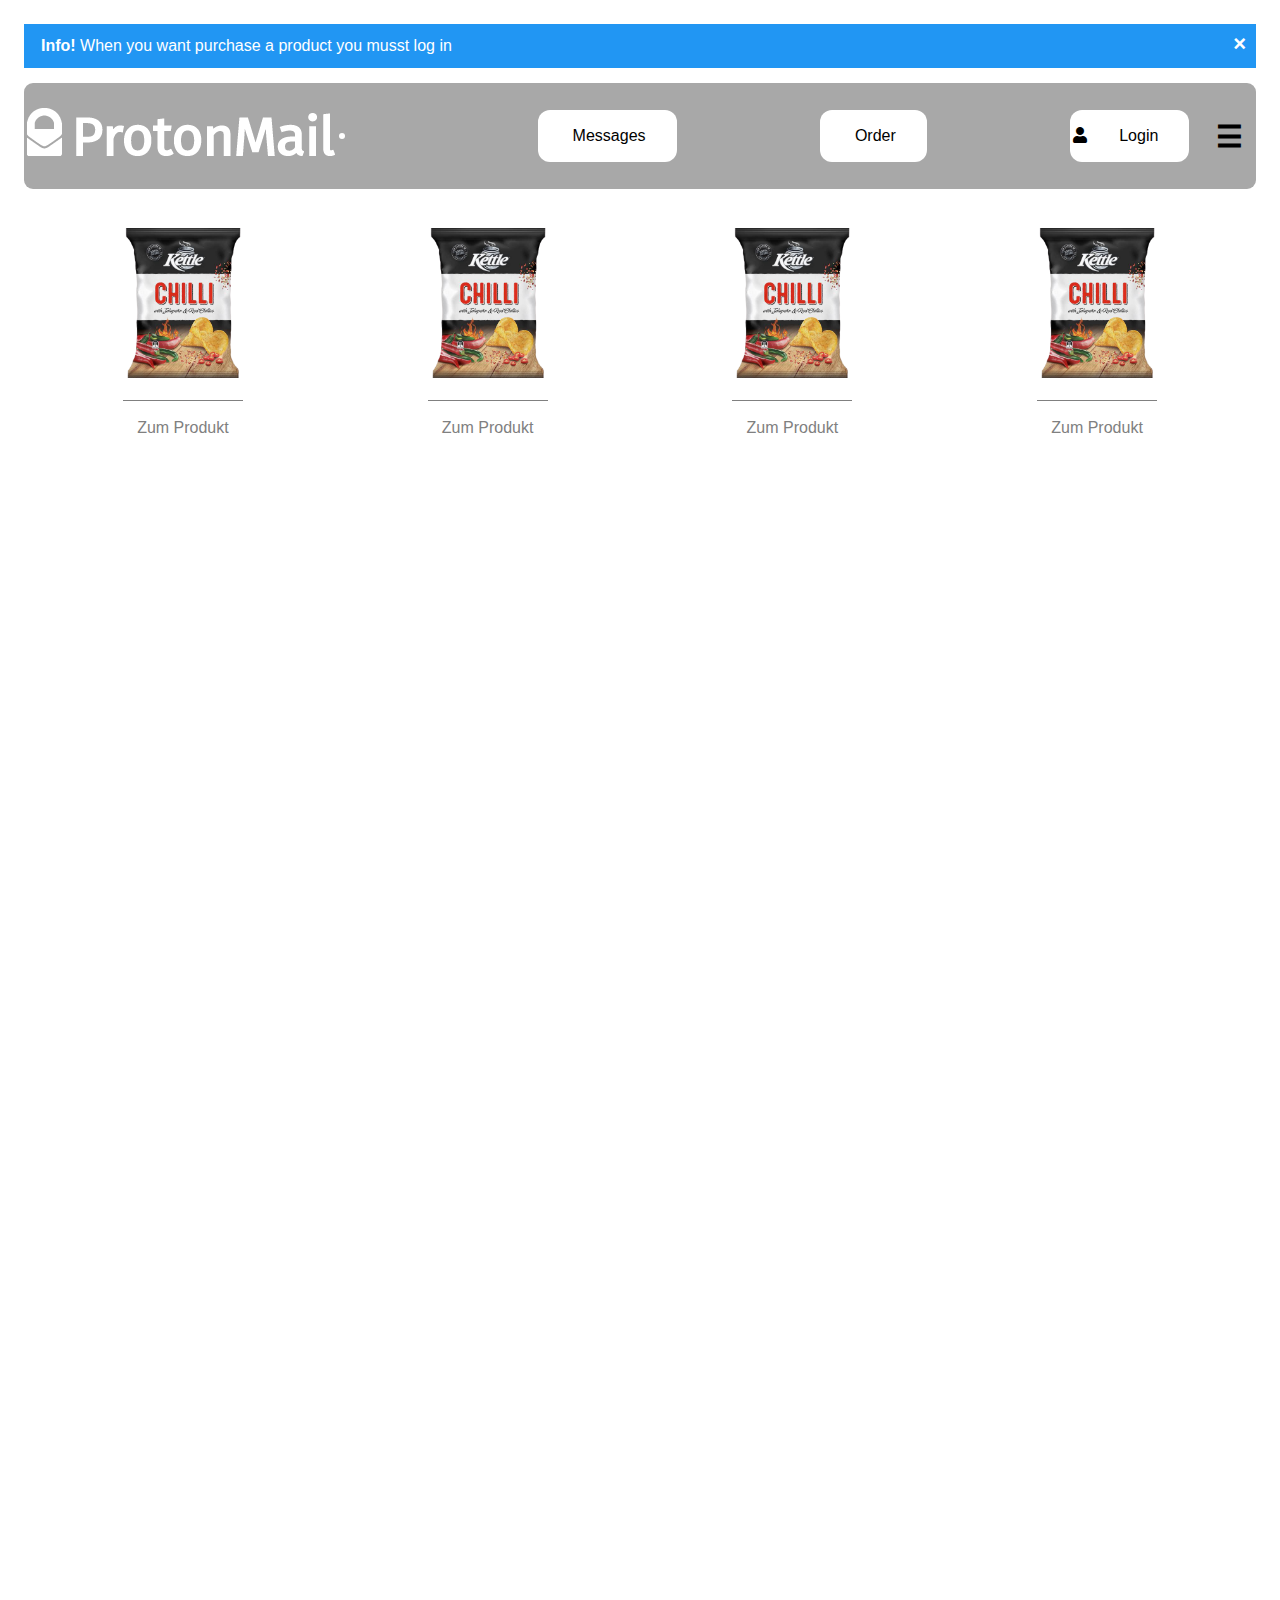
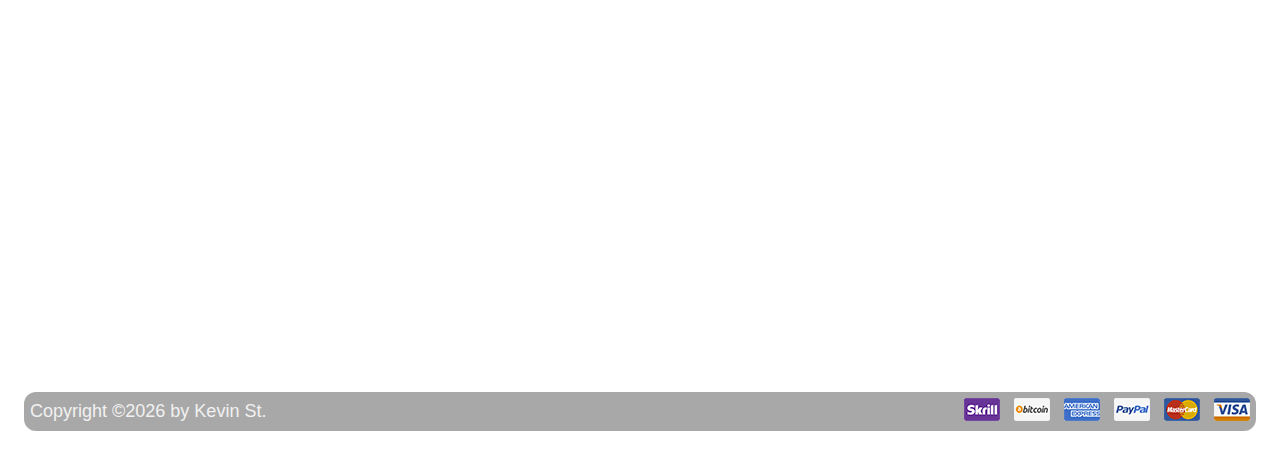
<file: index.html>
<!DOCTYPE html>
<html>
	<head>
	
	<link rel="stylesheet" href="https://use.fontawesome.com/releases/v5.7.1/css/all.css">
	<link href='https://css.gg/shopping-cart.css' rel='stylesheet'>
	<link href='https://css.gg/info.css' rel='stylesheet'>
	<link href='https://css.gg/log-in.css' rel='stylesheet'>
	<link href='https://css.gg/inbox.css' rel='stylesheet'>
	<link href='https://css.gg/info.css' rel='stylesheet'>
	
	<style>

footer {
  text-align: center;
  border-radius: 12px;
  padding: 3px;
  background-color: #a8a8a8;
  color: white;
}

.html{
  scroll-behavior: smooth;
}

.card {
  box-shadow: 4px 8px 16px 0 rgba(0, 0, 0, 0.4);
  max-width: 300px;
  margin: auto;
  text-align: center;
  font-family: arial;
}

.price {
  color: grey;
  font-size: 22px;
}

.card button {
  border: none;
  outline: 0;
  padding: 12px;
  color: white;
  background-color: #000;
  text-align: center;
  cursor: pointer;
  width: 100%;
  font-size: 18px;
}

.card button:hover {
  opacity: 0.7;
}

.alert.success {background-color: #4CAF50; padding: 20px; color: white; opacity: 1; transition: opacity 0.6s; margin-bottom: 15px;}
.alert.info {background-color: #2196F3; padding: 10px; color: white; opacity: 1; transition: opacity 0.6s; margin-bottom: 15px;}
.alert.warning {background-color: #ff9800; padding: 20px; color: white; opacity: 1; transition: opacity 0.6s; margin-bottom: 15px;}

.closemessage {
  margin-left: 15px;
  color: white;
  font-weight: bold;
  float: right;
  font-size: 22px;
  line-height: 20px;
  cursor: pointer;
  transition: 0.3s;
}

.closemessage:hover {
  color: black;
}

.test{

  display: none;
  width:175px;
  height:220px;
  border-radius: 6px;
  padding: 8px 0;
  z-index: 1;
  bottom: -50%;
  left: -150%;
 
  
 
}
  
.popup2:hover + .test {
  display: block;
  -webkit-animation: fadeIn 1s;
  animation: fadeIn 1s;
}




.produkt {
  border-top: 1px solid grey;
  width:120px;
}

/* Popup container - can be anything you want */
.popup {
  position: relative;
  display: inline-block;
  cursor: pointer;
  -webkit-user-select: none;
  -moz-user-select: none;
  -ms-user-select: none;
  user-select: none;
}

/* The actual popup */
.popup .popuptext {
  visibility: hidden;
  width: 160px;
  background-color: #555;
  color: #fff;
  text-align: center;
  border-radius: 6px;
  padding: 8px 0;
  position: absolute;
  z-index: 1;
  bottom: 125%;
  left: 50%;
  margin-left: -80px;
}

/* Popup arrow */
.popup .popuptext::after {
  content: "";
  position: absolute;
  top: 100%;
  left: 50%;
  margin-left: -5px;
  border-width: 5px;
  border-style: solid;
  border-color: #555 transparent transparent transparent;
}

/* Toggle this class - hide and show the popup */
.popup .show {
  visibility: visible;
  -webkit-animation: fadeIn 1s;
  animation: fadeIn 1s;
}

/* Add animation (fade in the popup) */
@-webkit-keyframes fadeIn {
  from {opacity: 0;} 
  to {opacity: 1;}
}

@keyframes fadeIn {
  from {opacity: 0;}
  to {opacity:1 ;}
}	
	
	
body {
  font-family: "Lato", sans-serif;
  transition: background-color .5s;
}

.sidenav {
  height: 100%;
  width: 0;
  position: fixed;
  z-index: 1;
  top: 0;
  right: 0;
  background-color: #111;
  overflow-x: hidden;
  transition: 0.5s;
  padding-top: 60px;
}

.sidenav a {
  padding: 8px 8px 8px 32px;
  text-decoration: none;
  font-size: 25px;
  color: #818181;
  display: block;
  transition: 0.3s;
}

.sidenav a:hover {
  color: #f1f1f1;
}

.sidenav .closebtn {
  position: absolute;
  top: 0;
  right: 25px;
  font-size: 38px;
  margin-right: 45px;
}

#main {
  transition: margin-right .5s;
  padding: 16px;
}

@media screen and (max-height: 450px) {
  .sidenav {padding-top: 15px;}
  .sidenav a {font-size: 18px;}
}
	
	
.center {
  margin-left: auto;
  margin-right: auto;
  border-radius: 9px;
}

.tbversion {
 border-radius: 12px;
}


.btn {
  border: None;
  border-radius: 12px;
  background-color: white;
  padding: 14px 28px;
  font-size: 16px;
  cursor: pointer;
  display: inline-block;
}

.btn:hover {background: #eee;}

.version {color: blue;}
.account {color: black;}
.order {color: black;}
.message {color: black;}

</style>
			<title>Vorzeige Projekt</title> <!-- Made by Kevin St. -->
			<div id="main">


			<div class="alert info">
				<span class="closemessage">&times;</span>  
				<table><tr><td><i class="gg-info"></i></td><td><strong>          Info!</strong> When you want purchase a product you musst log in</td></tr></table>
			</div>


			
			<table style="background-color: #a8a8a8;" class="center"> 
				<tr>
					<th width="150" height="100"><a href="home.php"><h1><img src="logo.png"></a></th>
					<th>
						<table style="background-color:white;" class="tbversion">
							<tr>
								<th><a href="javascript:alert('Version: 0.03.1 Beta');" style="color:grey;"><i class="gg-info"></i></a></th>
							</tr>
						</table>
					</th>
				
					<th width="300"></th>
					<th>
						<table style="background-color:white;" class="tbversion">
							<tr>
								<th><i class="gg-inbox"></i></th>
								<th><button class="btn message">Messages</button></h1></th>
							</tr>
						</table>
					</th>
					<th width="220"></th>
					<th>
						<table style="background-color:white;" class="tbversion">
							<tr>
								<th><i class="gg-shopping-cart"></th>
								<th><button class="btn order">Order</i></button></th>
							</tr>
						</table>
					</th>
					<th width="220"></th>
					<th>
						<table style="background-color:white;" class="tbversion">
							<tr>
								<th><a href="login.html" style="color:Black;"><i class="fas fa-user"></i></a></th>
								<th><a href="login.html" style="color:Black;"><button class="btn account">Login</button></h1></th></a>
							</tr>
						</table>
					</th>
					<th width="30"></th>

					<th>
						<div id="mySidenav" class="sidenav">
						<a href="javascript:void(0)" class="closebtn" onclick="closeNav()">&times;</a>
						
						<a href="#">Services</a>
						<a href="#">Clients</a>
						<a href="#">Contact</a>
						</div>
						<span style="font-size:30px;cursor:pointer" onclick="openNav()">&#9776; </span>
					</th>
					<th width="10"></th>
				</tr>
			</table>
	
		<script>
			function openNav() {
			document.getElementById("mySidenav").style.width = "250px";
			document.getElementById("main").style.marginRight = "250px";
			document.body.style.backgroundColor = "rgba(0,0,0,0.2)";
			}

			function closeNav() {
			document.getElementById("mySidenav").style.width = "0";
			document.getElementById("main").style.marginRight= "0";
			document.body.style.backgroundColor = "white";
			}
			
			function myFunction() {
			var popup = document.getElementById("myPopup");
			popup.classList.toggle("show");
			}
			
			
			var close = document.getElementsByClassName("closemessage");
				var i;

				for (i = 0; i < close.length; i++) {
				close[i].onclick = function(){
				var div = this.parentElement;
				div.style.opacity = "0";
				setTimeout(function(){ div.style.display = "none"; }, 600);
					}
				}

		</script>
	</head>
	<body style="background-color:white;">


		
		<br>
		<br>
		<table class="center" style="border-collapse: collapse;">
			<tr>
				<td height="0" width="120"></td>
				<td height="0" width="200"></td>
				<td height="0" width="220"></td>
				<td height="0" width="200"></td>
				<td height="0" width="220"></td>
				<td height="0" width="200"></td>
				<td height="0" width="220"></td>
				<td height="0" width="200"></td>
				<td height="0" width="120"></td>
			</tr>
			<tr>
				<td height="175" width="120"></td>
				<td height="175" width="200"><center><div class="popup2"><a href="Produkte/Kette_Chips.html"><img src="Produkte/chips2.png" width="150" height="150"></div></a>	<div class="test"><div class="card"><h2>Chilli Chips</h2><p style="color: grey; font-size: 22px;">$0.99</p><p>Some text about the Chips. Super und leckere Chips. Hergestellt aus Bio-Produkte und sind vegan und lakose frei.</p></div></div>		<br> 	<div class="produkt"><a href="Produkte/Kette_Chips.html" style="text-decoration: none; color:grey;"><br> Zum Produkt</a></div></center></td>
				<td height="175" width="120"></td>
				<td height="175" width="200"><center><div class="popup2"><a href="Produkte/Kette_Chips.html"><img src="Produkte/chips2.png" width="150" height="150"></div></a>	<div class="test"><div class="card"><h2>Chilli Chips</h2><p style="color: grey; font-size: 22px;">$0.99</p><p>Some text about the Chips. Super und leckere Chips. Hergestellt aus Bio-Produkte und sind vegan und lakose frei.</p></div></div>		<br> 	<div class="produkt"><a href="Produkte/Kette_Chips.html" style="text-decoration: none; color:grey;"><br> Zum Produkt</a></div></center></td>
				<td height="175" width="120"></td>
				<td height="175" width="200"><center><div class="popup2"><a href="Produkte/Kette_Chips.html"><img src="Produkte/chips2.png" width="150" height="150"></div></a>	<div class="test"><div class="card"><h2>Chilli Chips</h2><p style="color: grey; font-size: 22px;">$0.99</p><p>Some text about the Chips. Super und leckere Chips. Hergestellt aus Bio-Produkte und sind vegan und lakose frei.</p></div></div>		<br> 	<div class="produkt"><a href="Produkte/Kette_Chips.html" style="text-decoration: none; color:grey;"><br> Zum Produkt</a></div></center></td>
				<td height="175" width="120"></td>
				<td height="175" width="200"><center><div class="popup2"><a href="Produkte/Kette_Chips.html"><img src="Produkte/chips2.png" width="150" height="150"></div></a>	<div class="test"><div class="card"><h2>Chilli Chips</h2><p style="color: grey; font-size: 22px;">$0.99</p><p>Some text about the Chips. Super und leckere Chips. Hergestellt aus Bio-Produkte und sind vegan und lakose frei.</p></div></div>		<br> 	<div class="produkt"><a href="Produkte/Kette_Chips.html" style="text-decoration: none; color:grey;"><br> Zum Produkt</a></div></center></td>
				<td height="175" width="120"></td>
			</tr>
			<tr>
				<td height="50" width="120"></td>
				<td height="50" width="200"></td>
				<td height="50" width="220"></td>
				<td height="50" width="200"></td>
				<td height="50" width="220"></td>
				<td height="50" width="200"></td>
				<td height="50" width="220"></td>
				<td height="50" width="200"></td>
				<td height="50" width="120"></td>
			</tr>

			<tr>
				<td height="1500"></td>
				
			</tr>
		</table>		
		
		<footer>
			<table>
				<tr>
					<td height="20px" width="400"><div align="left"><font color="#f1f1f1" face="Arial" size="4">Copyright &copy;<script>document.write(new Date().getFullYear());</script>  by Kevin St.</div></td>
					<td width="800"></td>
					<td width="287px"><div align="right"><img src="payment.png"></div></td>
				</tr>
			</table>
		</footer>
		
	</div></body>
</html>
</file>
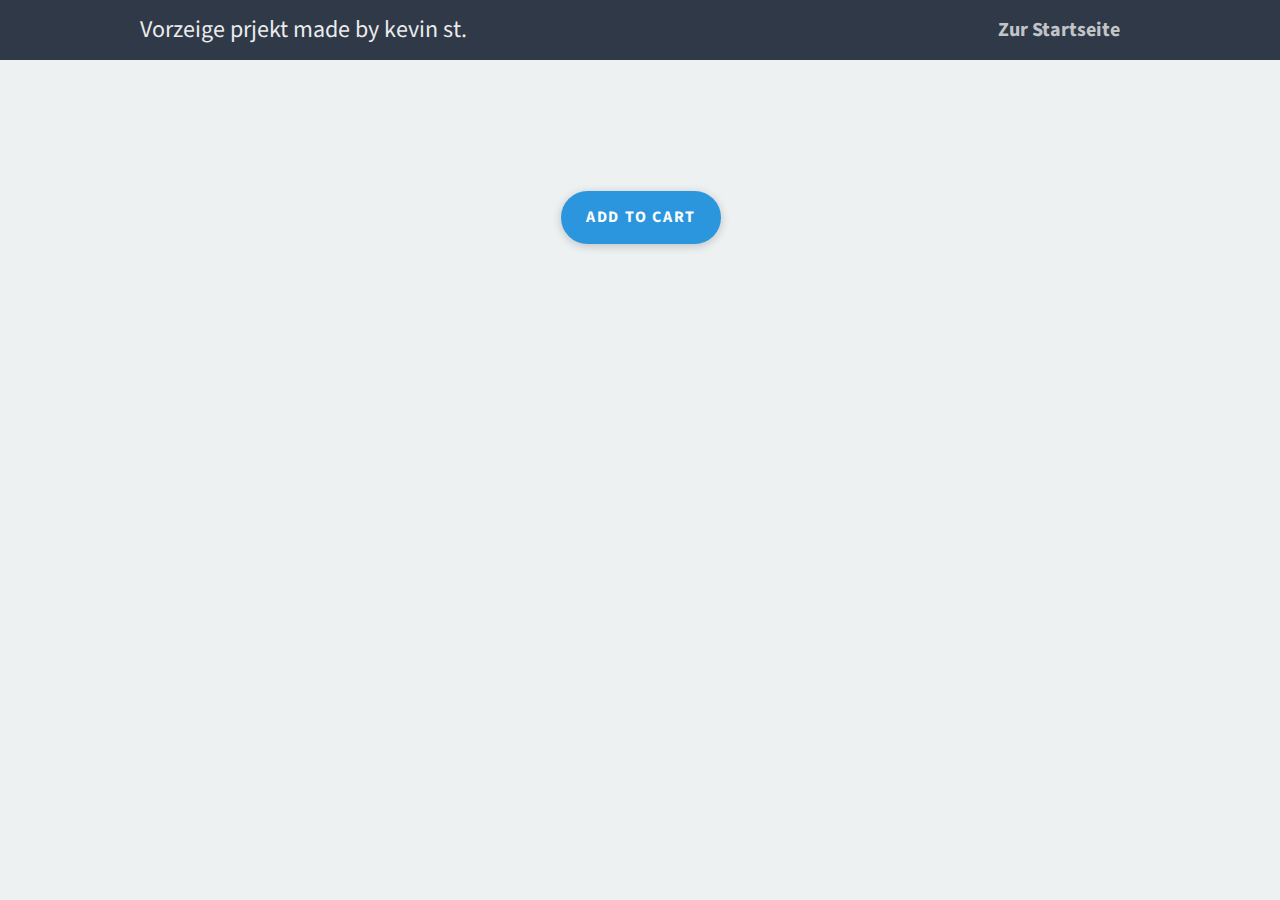
<file: Kette_Chips.html>
<!doctype html>
<html lang="en">
<head>
	<style>
	.navtop {
	background-color: #2f3947;
	height: 60px;
	width: 100%;
	border: 0;
	}
	.navtop div {
	display: flex;
	margin: 0 auto;
	width: 1000px;
	height: 100%;
	}
	.navtop div h1, .navtop div a {
	display: inline-flex;
	align-items: center;
	}
	.navtop div h1 {
	flex: 1;
	font-size: 24px;
	padding: 0;
	margin: 0;
	color: #eaebed;
	font-weight: normal;
	}
	.navtop div a {
	padding: 0 20px;
	text-decoration: none;
	color: #c1c4c8;
	font-weight: bold;
	}
	.navtop div a i {
	padding: 2px 8px 0 0;
	}
	.navtop div a:hover {
	color: #eaebed;
	}
	
	</style>
  <meta charset="UTF-8">
  <meta name="viewport" content="width=device-width, initial-scale=1">
  <script>document.getElementsByTagName("html")[0].className += " js";</script>
  <link rel="stylesheet" href="assets/css/style.css">
  <title>Product</title>
	
		<nav class="navtop">
			<div>
				<h1>Vorzeige prjekt made by kevin st.</h1>
			
				<a href="home.php"><i class="fas fa-sign-out-alt"></i>Zur Startseite</a>
			</div>
		</nav>
</head>


<body>
<main class="cd-main container margin-top-xxl">
  <div class="text-component text-center">
    
    <p class="flex flex-wrap flex-center flex-gap-xxs">
      
      <a href="#0" class="cd-add-to-cart js-cd-add-to-cart" data-price="25.99">Add To Cart</a>
    </p>
  </div>
</main>

<div class="cd-cart cd-cart--empty js-cd-cart">
	<a href="#0" class="cd-cart__trigger text-replace">
		Cart
		<ul class="cd-cart__count"> <!-- cart items count -->
			<li>0</li>
			<li>0</li>
		</ul> <!-- .cd-cart__count -->
	</a>

	<div class="cd-cart__content">
		<div class="cd-cart__layout">
			<header class="cd-cart__header">
				<h2>Cart</h2>
				<span class="cd-cart__undo">Item removed. <a href="#0">Undo</a></span>
			</header>
			
			<div class="cd-cart__body">
				<ul>
					<!-- products added to the cart will be inserted here using JavaScript -->
				</ul>
			</div>

			<footer class="cd-cart__footer">
				<a href="#0" class="cd-cart__checkout">
          <em>Checkout - $<span>0</span>
            <svg class="icon icon--sm" viewBox="0 0 24 24"><g fill="none" stroke="currentColor"><line stroke-width="2" stroke-linecap="round" stroke-linejoin="round" x1="3" y1="12" x2="21" y2="12"/><polyline stroke-width="2" stroke-linecap="round" stroke-linejoin="round" points="15,6 21,12 15,18 "/></g>
            </svg>
          </em>
        </a>
			</footer>
		</div>
	</div> <!-- .cd-cart__content -->
</div> <!-- cd-cart -->
<script src="assets/js/util.js"></script> 
<script src="assets/js/main.js"></script> 
</body>
</html>
</file>
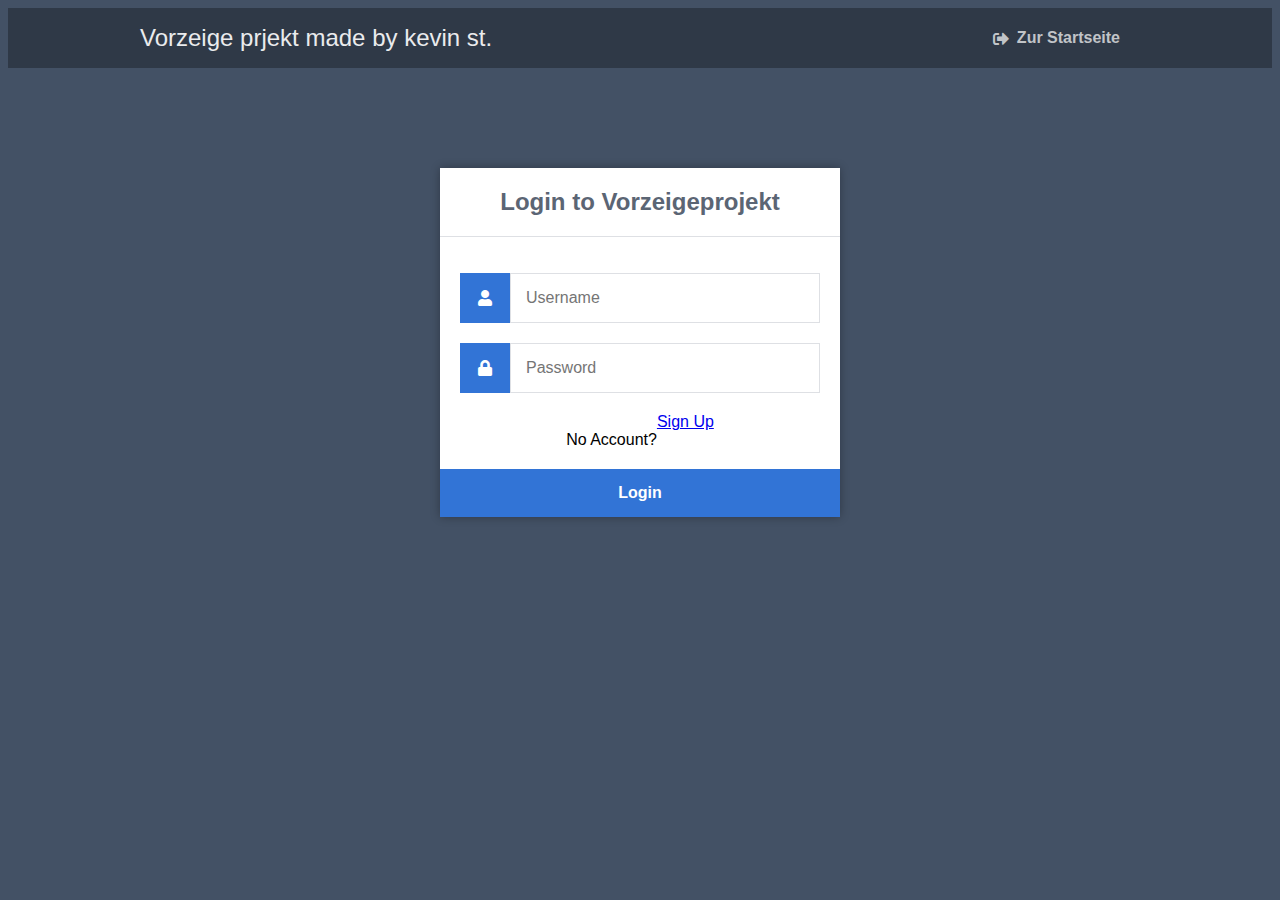
<file: login.html>
<!DOCTYPE html>
<html>
	<head>
	<style>
	.navtop {
	background-color: #2f3947;
	height: 60px;
	width: 100%;
	border: 0;
	}
	.navtop div {
	display: flex;
	margin: 0 auto;
	width: 1000px;
	height: 100%;
	}
	.navtop div h1, .navtop div a {
	display: inline-flex;
	align-items: center;
	}
	.navtop div h1 {
	flex: 1;
	font-size: 24px;
	padding: 0;
	margin: 0;
	color: #eaebed;
	font-weight: normal;
	}
	.navtop div a {
	padding: 0 20px;
	text-decoration: none;
	color: #c1c4c8;
	font-weight: bold;
	}
	.navtop div a i {
	padding: 2px 8px 0 0;
	}
	.navtop div a:hover {
	color: #eaebed;
	}
	</style>
	
	
		<title>Login</title>
		<link rel="stylesheet" href="https://use.fontawesome.com/releases/v5.7.1/css/all.css">
		<link href="style.css" rel="stylesheet" type="text/css">
		<nav class="navtop">
			<div>
				<h1>Vorzeige prjekt made by kevin st.</h1>
			
				<a href="home.php"><i class="fas fa-sign-out-alt"></i>Zur Startseite</a>
			</div>
		</nav>
	</head>
	<body>
		<div class="login">
			<h1>Login to Vorzeigeprojekt</h1>
			<form action="authenticate.php" method="post">
				<label for="username">
					<i class="fas fa-user"></i>
				</label>
				<input type="text" name="username" placeholder="Username" id="username" required>
				<label for="password">
					<i class="fas fa-lock"></i>
				</label>

				<input type="password" name="password" placeholder="Password" id="password" required>
								<br>
				No Account?<a href="sign up.html"> Sign Up</a>
				<br>
				<input type="submit" value="Login">
			</form>
			
		</div>
		
	</body>
</html>
</file>
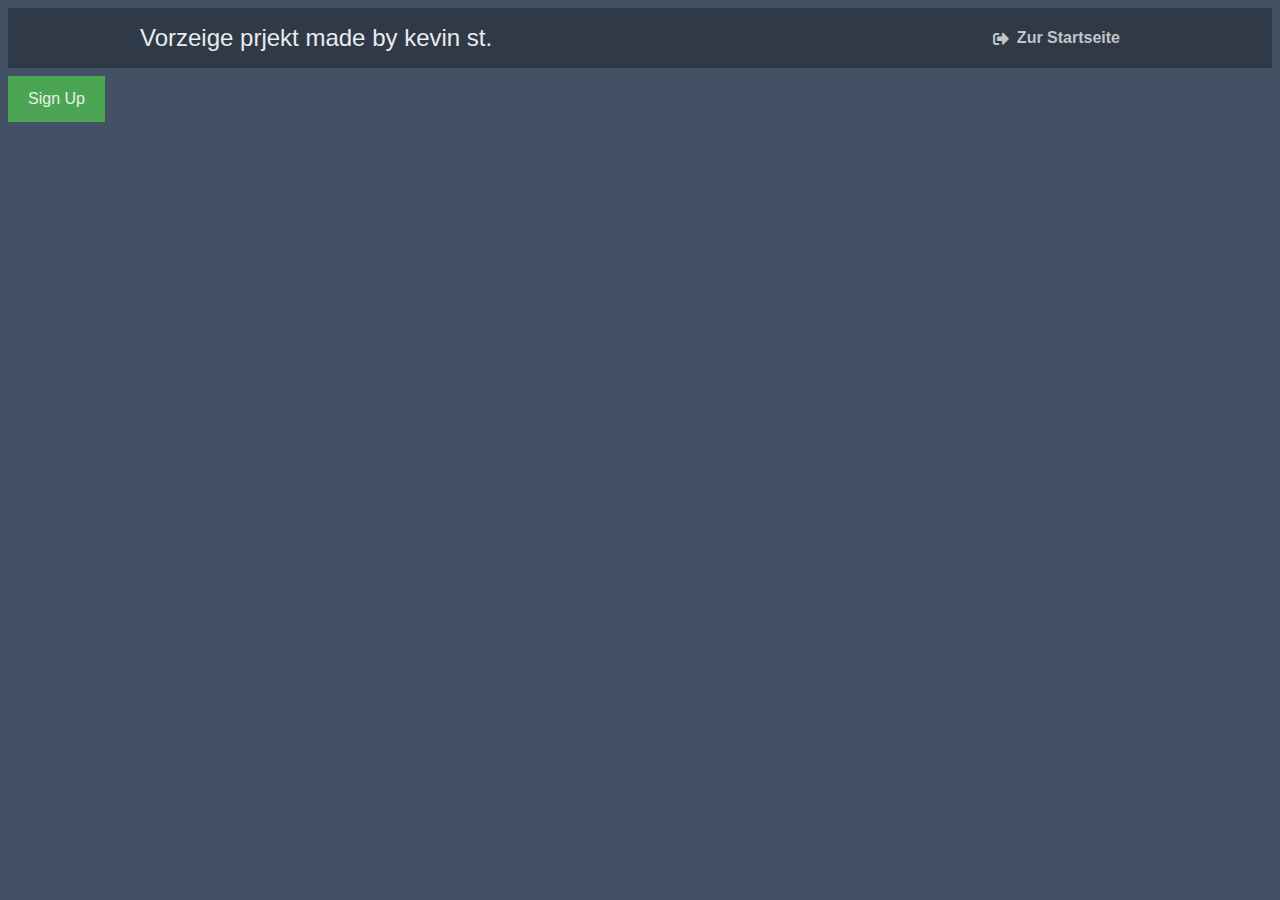
<file: sign up.html>
<!DOCTYPE html>
<html>
<head>
		<title>Sign up</title>
		<link rel="stylesheet" href="https://use.fontawesome.com/releases/v5.7.1/css/all.css">
		<link href="style.css" rel="stylesheet" type="text/css">
		<nav class="navtop">
			<div>
				<h1>Vorzeige prjekt made by kevin st.</h1>
			
				<a href="home.php"><i class="fas fa-sign-out-alt"></i>Zur Startseite</a>
			</div>
		</nav>
<style>
body {font-family: Arial, Helvetica, sans-serif;}
* {box-sizing: border-box;}

/* Full-width input fields */
input[type=text], input[type=password] {
  width: 100%;
  padding: 15px;
  margin: 5px 0 22px 0;
  display: inline-block;
  border: none;
  background: #f1f1f1;
}

/* Add a background color when the inputs get focus */
input[type=text]:focus, input[type=password]:focus {
  background-color: #ddd;
  outline: none;
}

/* Set a style for all buttons */
button {
  background-color: #4CAF50;
  color: white;
  padding: 14px 20px;
  margin: 8px 0;
  border: none;
  cursor: pointer;
  width: 100%;
  opacity: 0.9;
}

button:hover {
  opacity:1;
}

/* Extra styles for the cancel button */
.cancelbtn {
  padding: 14px 20px;
  background-color: #f44336;
}

/* Float cancel and signup buttons and add an equal width */
.cancelbtn, .signupbtn {
  float: left;
  width: 50%;
}

/* Add padding to container elements */
.container {
  padding: 16px;
}

/* The Modal (background) */
.modal {
  display: none; /* Hidden by default */
  position: fixed; /* Stay in place */
  z-index: 1; /* Sit on top */
  left: 0;
  top: 0;
  width: 100%; /* Full width */
  height: 100%; /* Full height */
  overflow: auto; /* Enable scroll if needed */
  background-color: #474e5d;
  padding-top: 50px;
}

/* Modal Content/Box */
.modal-content {
  background-color: #fefefe;
  margin: 5% auto 15% auto; /* 5% from the top, 15% from the bottom and centered */
  border: 1px solid #888;
  width: 80%; /* Could be more or less, depending on screen size */
}

/* Style the horizontal ruler */
hr {
  border: 1px solid #f1f1f1;
  margin-bottom: 25px;
}
 
/* The Close Button (x) */
.close {
  position: absolute;
  right: 35px;
  top: 15px;
  font-size: 40px;
  font-weight: bold;
  color: #f1f1f1;
}

.close:hover,
.close:focus {
  color: #f44336;
  cursor: pointer;
}

/* Clear floats */
.clearfix::after {
  content: "";
  clear: both;
  display: table;
}

/* Change styles for cancel button and signup button on extra small screens */
@media screen and (max-width: 300px) {
  .cancelbtn, .signupbtn {
     width: 100%;
  }
}
</style>
</head>
<body>



<button onclick="document.getElementById('id01').style.display='block'" style="width:auto;">Sign Up</button>

<div id="id01" class="modal">
  <span onclick="document.getElementById('id01').style.display='none'" class="close" title="Close Modal">&times;</span>
  <form class="modal-content" action="/action_page.php">
    <div class="container">
      <h1>Sign Up</h1>
      <p>Please fill in this form to create an account.</p>
      <hr>
      <label for="email"><b>Email</b></label>
      <input type="text" placeholder="Enter Email" name="email" required>

      <label for="psw"><b>Password</b></label>
      <input type="password" placeholder="Enter Password" name="psw" required>

      <label for="psw-repeat"><b>Repeat Password</b></label>
      <input type="password" placeholder="Repeat Password" name="psw-repeat" required>
      
      <label>
        <input type="checkbox" checked="checked" name="remember" style="margin-bottom:15px"> Remember me
      </label>

      <p>By creating an account you agree to our <a href="#" style="color:dodgerblue">Terms & Privacy</a>.</p>

      <div class="clearfix">
        <button type="button" onclick="document.getElementById('id01').style.display='none'" class="cancelbtn">Cancel</button>
        <button type="submit" class="signupbtn">Sign Up</button>
      </div>
    </div>
  </form>
</div>

<script>
// Get the modal
var modal = document.getElementById('id01');

// When the user clicks anywhere outside of the modal, close it
window.onclick = function(event) {
  if (event.target == modal) {
    modal.style.display = "none";
  }
}
</script>

</body>
</html>
</file>
<file: assets/css/style.css>
@import url("https://fonts.googleapis.com/css?family=Source+Sans+Pro:400,600,700");*,*::after,*::before{box-sizing:inherit}*{font:inherit}html,body,div,span,applet,object,iframe,h1,h2,h3,h4,h5,h6,p,blockquote,pre,a,abbr,acronym,address,big,cite,code,del,dfn,em,img,ins,kbd,q,s,samp,small,strike,strong,sub,sup,tt,var,b,u,i,center,dl,dt,dd,ol,ul,li,fieldset,form,label,legend,table,caption,tbody,tfoot,thead,tr,th,td,article,aside,canvas,details,embed,figure,figcaption,footer,header,hgroup,menu,nav,output,ruby,section,summary,time,mark,audio,video,hr{margin:0;padding:0;border:0}html{box-sizing:border-box}body{background-color:hsl(0, 0%, 100%);background-color:var(--color-bg, white)}article,aside,details,figcaption,figure,footer,header,hgroup,menu,nav,section,main,form legend{display:block}ol,ul{list-style:none}blockquote,q{quotes:none}button,input,textarea,select{margin:0}.btn,.form-control,.link,.reset{background-color:transparent;padding:0;border:0;border-radius:0;color:inherit;line-height:inherit;-webkit-appearance:none;-moz-appearance:none;appearance:none}select.form-control::-ms-expand{display:none}textarea{resize:vertical;overflow:auto;vertical-align:top}input::-ms-clear{display:none}table{border-collapse:collapse;border-spacing:0}img,video,svg{max-width:100%}[data-theme]{background-color:hsl(0, 0%, 100%);background-color:var(--color-bg, #fff);color:hsl(240, 4%, 20%);color:var(--color-contrast-high, #313135)}:root{--space-unit:  1em;--space-xxxxs: calc(0.125*var(--space-unit));--space-xxxs:  calc(0.25*var(--space-unit));--space-xxs:   calc(0.375*var(--space-unit));--space-xs:    calc(0.5*var(--space-unit));--space-sm:    calc(0.75*var(--space-unit));--space-md:    calc(1.25*var(--space-unit));--space-lg:    calc(2*var(--space-unit));--space-xl:    calc(3.25*var(--space-unit));--space-xxl:   calc(5.25*var(--space-unit));--space-xxxl:  calc(8.5*var(--space-unit));--space-xxxxl: calc(13.75*var(--space-unit));--component-padding: var(--space-md)}:root{--max-width-xxs: 32rem;--max-width-xs:  38rem;--max-width-sm:  48rem;--max-width-md:  64rem;--max-width-lg:  80rem;--max-width-xl:  90rem;--max-width-xxl: 120rem}.container{width:calc(100% - 1.25em);width:calc(100% - 2*var(--component-padding));margin-left:auto;margin-right:auto}.max-width-xxs{max-width:32rem;max-width:var(--max-width-xxs)}.max-width-xs{max-width:38rem;max-width:var(--max-width-xs)}.max-width-sm{max-width:48rem;max-width:var(--max-width-sm)}.max-width-md{max-width:64rem;max-width:var(--max-width-md)}.max-width-lg{max-width:80rem;max-width:var(--max-width-lg)}.max-width-xl{max-width:90rem;max-width:var(--max-width-xl)}.max-width-xxl{max-width:120rem;max-width:var(--max-width-xxl)}.max-width-adaptive-sm{max-width:38rem;max-width:var(--max-width-xs)}@media (min-width: 64rem){.max-width-adaptive-sm{max-width:48rem;max-width:var(--max-width-sm)}}.max-width-adaptive-md{max-width:38rem;max-width:var(--max-width-xs)}@media (min-width: 64rem){.max-width-adaptive-md{max-width:64rem;max-width:var(--max-width-md)}}.max-width-adaptive,.max-width-adaptive-lg{max-width:38rem;max-width:var(--max-width-xs)}@media (min-width: 64rem){.max-width-adaptive,.max-width-adaptive-lg{max-width:64rem;max-width:var(--max-width-md)}}@media (min-width: 90rem){.max-width-adaptive,.max-width-adaptive-lg{max-width:80rem;max-width:var(--max-width-lg)}}.max-width-adaptive-xl{max-width:38rem;max-width:var(--max-width-xs)}@media (min-width: 64rem){.max-width-adaptive-xl{max-width:64rem;max-width:var(--max-width-md)}}@media (min-width: 90rem){.max-width-adaptive-xl{max-width:90rem;max-width:var(--max-width-xl)}}.grid{--grid-gap: 0px;display:-ms-flexbox;display:flex;-ms-flex-wrap:wrap;flex-wrap:wrap}.grid>*{-ms-flex-preferred-size:100%;flex-basis:100%}[class*="grid-gap"]{margin-bottom:1em * -1;margin-bottom:calc(var(--grid-gap, 1em)*-1);margin-right:1em * -1;margin-right:calc(var(--grid-gap, 1em)*-1)}[class*="grid-gap"]>*{margin-bottom:1em;margin-bottom:var(--grid-gap, 1em);margin-right:1em;margin-right:var(--grid-gap, 1em)}.grid-gap-xxxxs{--grid-gap: var(--space-xxxxs)}.grid-gap-xxxs{--grid-gap: var(--space-xxxs)}.grid-gap-xxs{--grid-gap: var(--space-xxs)}.grid-gap-xs{--grid-gap: var(--space-xs)}.grid-gap-sm{--grid-gap: var(--space-sm)}.grid-gap-md{--grid-gap: var(--space-md)}.grid-gap-lg{--grid-gap: var(--space-lg)}.grid-gap-xl{--grid-gap: var(--space-xl)}.grid-gap-xxl{--grid-gap: var(--space-xxl)}.grid-gap-xxxl{--grid-gap: var(--space-xxxl)}.grid-gap-xxxxl{--grid-gap: var(--space-xxxxl)}.col{-ms-flex-positive:1;flex-grow:1;-ms-flex-preferred-size:0;flex-basis:0;max-width:100%}.col-1{-ms-flex-preferred-size:calc(8.33% - 0.01px - 1em);-ms-flex-preferred-size:calc(8.33% - 0.01px - var(--grid-gap, 1em));flex-basis:calc(8.33% - 0.01px - 1em);flex-basis:calc(8.33% - 0.01px - var(--grid-gap, 1em));max-width:calc(8.33% - 0.01px - 1em);max-width:calc(8.33% - 0.01px - var(--grid-gap, 1em))}.col-2{-ms-flex-preferred-size:calc(16.66% - 0.01px - 1em);-ms-flex-preferred-size:calc(16.66% - 0.01px - var(--grid-gap, 1em));flex-basis:calc(16.66% - 0.01px - 1em);flex-basis:calc(16.66% - 0.01px - var(--grid-gap, 1em));max-width:calc(16.66% - 0.01px - 1em);max-width:calc(16.66% - 0.01px - var(--grid-gap, 1em))}.col-3{-ms-flex-preferred-size:calc(25% - 0.01px - 1em);-ms-flex-preferred-size:calc(25% - 0.01px - var(--grid-gap, 1em));flex-basis:calc(25% - 0.01px - 1em);flex-basis:calc(25% - 0.01px - var(--grid-gap, 1em));max-width:calc(25% - 0.01px - 1em);max-width:calc(25% - 0.01px - var(--grid-gap, 1em))}.col-4{-ms-flex-preferred-size:calc(33.33% - 0.01px - 1em);-ms-flex-preferred-size:calc(33.33% - 0.01px - var(--grid-gap, 1em));flex-basis:calc(33.33% - 0.01px - 1em);flex-basis:calc(33.33% - 0.01px - var(--grid-gap, 1em));max-width:calc(33.33% - 0.01px - 1em);max-width:calc(33.33% - 0.01px - var(--grid-gap, 1em))}.col-5{-ms-flex-preferred-size:calc(41.66% - 0.01px - 1em);-ms-flex-preferred-size:calc(41.66% - 0.01px - var(--grid-gap, 1em));flex-basis:calc(41.66% - 0.01px - 1em);flex-basis:calc(41.66% - 0.01px - var(--grid-gap, 1em));max-width:calc(41.66% - 0.01px - 1em);max-width:calc(41.66% - 0.01px - var(--grid-gap, 1em))}.col-6{-ms-flex-preferred-size:calc(50% - 0.01px - 1em);-ms-flex-preferred-size:calc(50% - 0.01px - var(--grid-gap, 1em));flex-basis:calc(50% - 0.01px - 1em);flex-basis:calc(50% - 0.01px - var(--grid-gap, 1em));max-width:calc(50% - 0.01px - 1em);max-width:calc(50% - 0.01px - var(--grid-gap, 1em))}.col-7{-ms-flex-preferred-size:calc(58.33% - 0.01px - 1em);-ms-flex-preferred-size:calc(58.33% - 0.01px - var(--grid-gap, 1em));flex-basis:calc(58.33% - 0.01px - 1em);flex-basis:calc(58.33% - 0.01px - var(--grid-gap, 1em));max-width:calc(58.33% - 0.01px - 1em);max-width:calc(58.33% - 0.01px - var(--grid-gap, 1em))}.col-8{-ms-flex-preferred-size:calc(66.66% - 0.01px - 1em);-ms-flex-preferred-size:calc(66.66% - 0.01px - var(--grid-gap, 1em));flex-basis:calc(66.66% - 0.01px - 1em);flex-basis:calc(66.66% - 0.01px - var(--grid-gap, 1em));max-width:calc(66.66% - 0.01px - 1em);max-width:calc(66.66% - 0.01px - var(--grid-gap, 1em))}.col-9{-ms-flex-preferred-size:calc(75% - 0.01px - 1em);-ms-flex-preferred-size:calc(75% - 0.01px - var(--grid-gap, 1em));flex-basis:calc(75% - 0.01px - 1em);flex-basis:calc(75% - 0.01px - var(--grid-gap, 1em));max-width:calc(75% - 0.01px - 1em);max-width:calc(75% - 0.01px - var(--grid-gap, 1em))}.col-10{-ms-flex-preferred-size:calc(83.33% - 0.01px - 1em);-ms-flex-preferred-size:calc(83.33% - 0.01px - var(--grid-gap, 1em));flex-basis:calc(83.33% - 0.01px - 1em);flex-basis:calc(83.33% - 0.01px - var(--grid-gap, 1em));max-width:calc(83.33% - 0.01px - 1em);max-width:calc(83.33% - 0.01px - var(--grid-gap, 1em))}.col-11{-ms-flex-preferred-size:calc(91.66% - 0.01px - 1em);-ms-flex-preferred-size:calc(91.66% - 0.01px - var(--grid-gap, 1em));flex-basis:calc(91.66% - 0.01px - 1em);flex-basis:calc(91.66% - 0.01px - var(--grid-gap, 1em));max-width:calc(91.66% - 0.01px - 1em);max-width:calc(91.66% - 0.01px - var(--grid-gap, 1em))}.col-12{-ms-flex-preferred-size:calc(100% - 0.01px - 1em);-ms-flex-preferred-size:calc(100% - 0.01px - var(--grid-gap, 1em));flex-basis:calc(100% - 0.01px - 1em);flex-basis:calc(100% - 0.01px - var(--grid-gap, 1em));max-width:calc(100% - 0.01px - 1em);max-width:calc(100% - 0.01px - var(--grid-gap, 1em))}@media (min-width: 32rem){.col\@xs{-ms-flex-positive:1;flex-grow:1;-ms-flex-preferred-size:0;flex-basis:0;max-width:100%}.col-1\@xs{-ms-flex-preferred-size:calc(8.33% - 0.01px - 1em);-ms-flex-preferred-size:calc(8.33% - 0.01px - var(--grid-gap, 1em));flex-basis:calc(8.33% - 0.01px - 1em);flex-basis:calc(8.33% - 0.01px - var(--grid-gap, 1em));max-width:calc(8.33% - 0.01px - 1em);max-width:calc(8.33% - 0.01px - var(--grid-gap, 1em))}.col-2\@xs{-ms-flex-preferred-size:calc(16.66% - 0.01px - 1em);-ms-flex-preferred-size:calc(16.66% - 0.01px - var(--grid-gap, 1em));flex-basis:calc(16.66% - 0.01px - 1em);flex-basis:calc(16.66% - 0.01px - var(--grid-gap, 1em));max-width:calc(16.66% - 0.01px - 1em);max-width:calc(16.66% - 0.01px - var(--grid-gap, 1em))}.col-3\@xs{-ms-flex-preferred-size:calc(25% - 0.01px - 1em);-ms-flex-preferred-size:calc(25% - 0.01px - var(--grid-gap, 1em));flex-basis:calc(25% - 0.01px - 1em);flex-basis:calc(25% - 0.01px - var(--grid-gap, 1em));max-width:calc(25% - 0.01px - 1em);max-width:calc(25% - 0.01px - var(--grid-gap, 1em))}.col-4\@xs{-ms-flex-preferred-size:calc(33.33% - 0.01px - 1em);-ms-flex-preferred-size:calc(33.33% - 0.01px - var(--grid-gap, 1em));flex-basis:calc(33.33% - 0.01px - 1em);flex-basis:calc(33.33% - 0.01px - var(--grid-gap, 1em));max-width:calc(33.33% - 0.01px - 1em);max-width:calc(33.33% - 0.01px - var(--grid-gap, 1em))}.col-5\@xs{-ms-flex-preferred-size:calc(41.66% - 0.01px - 1em);-ms-flex-preferred-size:calc(41.66% - 0.01px - var(--grid-gap, 1em));flex-basis:calc(41.66% - 0.01px - 1em);flex-basis:calc(41.66% - 0.01px - var(--grid-gap, 1em));max-width:calc(41.66% - 0.01px - 1em);max-width:calc(41.66% - 0.01px - var(--grid-gap, 1em))}.col-6\@xs{-ms-flex-preferred-size:calc(50% - 0.01px - 1em);-ms-flex-preferred-size:calc(50% - 0.01px - var(--grid-gap, 1em));flex-basis:calc(50% - 0.01px - 1em);flex-basis:calc(50% - 0.01px - var(--grid-gap, 1em));max-width:calc(50% - 0.01px - 1em);max-width:calc(50% - 0.01px - var(--grid-gap, 1em))}.col-7\@xs{-ms-flex-preferred-size:calc(58.33% - 0.01px - 1em);-ms-flex-preferred-size:calc(58.33% - 0.01px - var(--grid-gap, 1em));flex-basis:calc(58.33% - 0.01px - 1em);flex-basis:calc(58.33% - 0.01px - var(--grid-gap, 1em));max-width:calc(58.33% - 0.01px - 1em);max-width:calc(58.33% - 0.01px - var(--grid-gap, 1em))}.col-8\@xs{-ms-flex-preferred-size:calc(66.66% - 0.01px - 1em);-ms-flex-preferred-size:calc(66.66% - 0.01px - var(--grid-gap, 1em));flex-basis:calc(66.66% - 0.01px - 1em);flex-basis:calc(66.66% - 0.01px - var(--grid-gap, 1em));max-width:calc(66.66% - 0.01px - 1em);max-width:calc(66.66% - 0.01px - var(--grid-gap, 1em))}.col-9\@xs{-ms-flex-preferred-size:calc(75% - 0.01px - 1em);-ms-flex-preferred-size:calc(75% - 0.01px - var(--grid-gap, 1em));flex-basis:calc(75% - 0.01px - 1em);flex-basis:calc(75% - 0.01px - var(--grid-gap, 1em));max-width:calc(75% - 0.01px - 1em);max-width:calc(75% - 0.01px - var(--grid-gap, 1em))}.col-10\@xs{-ms-flex-preferred-size:calc(83.33% - 0.01px - 1em);-ms-flex-preferred-size:calc(83.33% - 0.01px - var(--grid-gap, 1em));flex-basis:calc(83.33% - 0.01px - 1em);flex-basis:calc(83.33% - 0.01px - var(--grid-gap, 1em));max-width:calc(83.33% - 0.01px - 1em);max-width:calc(83.33% - 0.01px - var(--grid-gap, 1em))}.col-11\@xs{-ms-flex-preferred-size:calc(91.66% - 0.01px - 1em);-ms-flex-preferred-size:calc(91.66% - 0.01px - var(--grid-gap, 1em));flex-basis:calc(91.66% - 0.01px - 1em);flex-basis:calc(91.66% - 0.01px - var(--grid-gap, 1em));max-width:calc(91.66% - 0.01px - 1em);max-width:calc(91.66% - 0.01px - var(--grid-gap, 1em))}.col-12\@xs{-ms-flex-preferred-size:calc(100% - 0.01px - 1em);-ms-flex-preferred-size:calc(100% - 0.01px - var(--grid-gap, 1em));flex-basis:calc(100% - 0.01px - 1em);flex-basis:calc(100% - 0.01px - var(--grid-gap, 1em));max-width:calc(100% - 0.01px - 1em);max-width:calc(100% - 0.01px - var(--grid-gap, 1em))}}@media (min-width: 48rem){.col\@sm{-ms-flex-positive:1;flex-grow:1;-ms-flex-preferred-size:0;flex-basis:0;max-width:100%}.col-1\@sm{-ms-flex-preferred-size:calc(8.33% - 0.01px - 1em);-ms-flex-preferred-size:calc(8.33% - 0.01px - var(--grid-gap, 1em));flex-basis:calc(8.33% - 0.01px - 1em);flex-basis:calc(8.33% - 0.01px - var(--grid-gap, 1em));max-width:calc(8.33% - 0.01px - 1em);max-width:calc(8.33% - 0.01px - var(--grid-gap, 1em))}.col-2\@sm{-ms-flex-preferred-size:calc(16.66% - 0.01px - 1em);-ms-flex-preferred-size:calc(16.66% - 0.01px - var(--grid-gap, 1em));flex-basis:calc(16.66% - 0.01px - 1em);flex-basis:calc(16.66% - 0.01px - var(--grid-gap, 1em));max-width:calc(16.66% - 0.01px - 1em);max-width:calc(16.66% - 0.01px - var(--grid-gap, 1em))}.col-3\@sm{-ms-flex-preferred-size:calc(25% - 0.01px - 1em);-ms-flex-preferred-size:calc(25% - 0.01px - var(--grid-gap, 1em));flex-basis:calc(25% - 0.01px - 1em);flex-basis:calc(25% - 0.01px - var(--grid-gap, 1em));max-width:calc(25% - 0.01px - 1em);max-width:calc(25% - 0.01px - var(--grid-gap, 1em))}.col-4\@sm{-ms-flex-preferred-size:calc(33.33% - 0.01px - 1em);-ms-flex-preferred-size:calc(33.33% - 0.01px - var(--grid-gap, 1em));flex-basis:calc(33.33% - 0.01px - 1em);flex-basis:calc(33.33% - 0.01px - var(--grid-gap, 1em));max-width:calc(33.33% - 0.01px - 1em);max-width:calc(33.33% - 0.01px - var(--grid-gap, 1em))}.col-5\@sm{-ms-flex-preferred-size:calc(41.66% - 0.01px - 1em);-ms-flex-preferred-size:calc(41.66% - 0.01px - var(--grid-gap, 1em));flex-basis:calc(41.66% - 0.01px - 1em);flex-basis:calc(41.66% - 0.01px - var(--grid-gap, 1em));max-width:calc(41.66% - 0.01px - 1em);max-width:calc(41.66% - 0.01px - var(--grid-gap, 1em))}.col-6\@sm{-ms-flex-preferred-size:calc(50% - 0.01px - 1em);-ms-flex-preferred-size:calc(50% - 0.01px - var(--grid-gap, 1em));flex-basis:calc(50% - 0.01px - 1em);flex-basis:calc(50% - 0.01px - var(--grid-gap, 1em));max-width:calc(50% - 0.01px - 1em);max-width:calc(50% - 0.01px - var(--grid-gap, 1em))}.col-7\@sm{-ms-flex-preferred-size:calc(58.33% - 0.01px - 1em);-ms-flex-preferred-size:calc(58.33% - 0.01px - var(--grid-gap, 1em));flex-basis:calc(58.33% - 0.01px - 1em);flex-basis:calc(58.33% - 0.01px - var(--grid-gap, 1em));max-width:calc(58.33% - 0.01px - 1em);max-width:calc(58.33% - 0.01px - var(--grid-gap, 1em))}.col-8\@sm{-ms-flex-preferred-size:calc(66.66% - 0.01px - 1em);-ms-flex-preferred-size:calc(66.66% - 0.01px - var(--grid-gap, 1em));flex-basis:calc(66.66% - 0.01px - 1em);flex-basis:calc(66.66% - 0.01px - var(--grid-gap, 1em));max-width:calc(66.66% - 0.01px - 1em);max-width:calc(66.66% - 0.01px - var(--grid-gap, 1em))}.col-9\@sm{-ms-flex-preferred-size:calc(75% - 0.01px - 1em);-ms-flex-preferred-size:calc(75% - 0.01px - var(--grid-gap, 1em));flex-basis:calc(75% - 0.01px - 1em);flex-basis:calc(75% - 0.01px - var(--grid-gap, 1em));max-width:calc(75% - 0.01px - 1em);max-width:calc(75% - 0.01px - var(--grid-gap, 1em))}.col-10\@sm{-ms-flex-preferred-size:calc(83.33% - 0.01px - 1em);-ms-flex-preferred-size:calc(83.33% - 0.01px - var(--grid-gap, 1em));flex-basis:calc(83.33% - 0.01px - 1em);flex-basis:calc(83.33% - 0.01px - var(--grid-gap, 1em));max-width:calc(83.33% - 0.01px - 1em);max-width:calc(83.33% - 0.01px - var(--grid-gap, 1em))}.col-11\@sm{-ms-flex-preferred-size:calc(91.66% - 0.01px - 1em);-ms-flex-preferred-size:calc(91.66% - 0.01px - var(--grid-gap, 1em));flex-basis:calc(91.66% - 0.01px - 1em);flex-basis:calc(91.66% - 0.01px - var(--grid-gap, 1em));max-width:calc(91.66% - 0.01px - 1em);max-width:calc(91.66% - 0.01px - var(--grid-gap, 1em))}.col-12\@sm{-ms-flex-preferred-size:calc(100% - 0.01px - 1em);-ms-flex-preferred-size:calc(100% - 0.01px - var(--grid-gap, 1em));flex-basis:calc(100% - 0.01px - 1em);flex-basis:calc(100% - 0.01px - var(--grid-gap, 1em));max-width:calc(100% - 0.01px - 1em);max-width:calc(100% - 0.01px - var(--grid-gap, 1em))}}@media (min-width: 64rem){.col\@md{-ms-flex-positive:1;flex-grow:1;-ms-flex-preferred-size:0;flex-basis:0;max-width:100%}.col-1\@md{-ms-flex-preferred-size:calc(8.33% - 0.01px - 1em);-ms-flex-preferred-size:calc(8.33% - 0.01px - var(--grid-gap, 1em));flex-basis:calc(8.33% - 0.01px - 1em);flex-basis:calc(8.33% - 0.01px - var(--grid-gap, 1em));max-width:calc(8.33% - 0.01px - 1em);max-width:calc(8.33% - 0.01px - var(--grid-gap, 1em))}.col-2\@md{-ms-flex-preferred-size:calc(16.66% - 0.01px - 1em);-ms-flex-preferred-size:calc(16.66% - 0.01px - var(--grid-gap, 1em));flex-basis:calc(16.66% - 0.01px - 1em);flex-basis:calc(16.66% - 0.01px - var(--grid-gap, 1em));max-width:calc(16.66% - 0.01px - 1em);max-width:calc(16.66% - 0.01px - var(--grid-gap, 1em))}.col-3\@md{-ms-flex-preferred-size:calc(25% - 0.01px - 1em);-ms-flex-preferred-size:calc(25% - 0.01px - var(--grid-gap, 1em));flex-basis:calc(25% - 0.01px - 1em);flex-basis:calc(25% - 0.01px - var(--grid-gap, 1em));max-width:calc(25% - 0.01px - 1em);max-width:calc(25% - 0.01px - var(--grid-gap, 1em))}.col-4\@md{-ms-flex-preferred-size:calc(33.33% - 0.01px - 1em);-ms-flex-preferred-size:calc(33.33% - 0.01px - var(--grid-gap, 1em));flex-basis:calc(33.33% - 0.01px - 1em);flex-basis:calc(33.33% - 0.01px - var(--grid-gap, 1em));max-width:calc(33.33% - 0.01px - 1em);max-width:calc(33.33% - 0.01px - var(--grid-gap, 1em))}.col-5\@md{-ms-flex-preferred-size:calc(41.66% - 0.01px - 1em);-ms-flex-preferred-size:calc(41.66% - 0.01px - var(--grid-gap, 1em));flex-basis:calc(41.66% - 0.01px - 1em);flex-basis:calc(41.66% - 0.01px - var(--grid-gap, 1em));max-width:calc(41.66% - 0.01px - 1em);max-width:calc(41.66% - 0.01px - var(--grid-gap, 1em))}.col-6\@md{-ms-flex-preferred-size:calc(50% - 0.01px - 1em);-ms-flex-preferred-size:calc(50% - 0.01px - var(--grid-gap, 1em));flex-basis:calc(50% - 0.01px - 1em);flex-basis:calc(50% - 0.01px - var(--grid-gap, 1em));max-width:calc(50% - 0.01px - 1em);max-width:calc(50% - 0.01px - var(--grid-gap, 1em))}.col-7\@md{-ms-flex-preferred-size:calc(58.33% - 0.01px - 1em);-ms-flex-preferred-size:calc(58.33% - 0.01px - var(--grid-gap, 1em));flex-basis:calc(58.33% - 0.01px - 1em);flex-basis:calc(58.33% - 0.01px - var(--grid-gap, 1em));max-width:calc(58.33% - 0.01px - 1em);max-width:calc(58.33% - 0.01px - var(--grid-gap, 1em))}.col-8\@md{-ms-flex-preferred-size:calc(66.66% - 0.01px - 1em);-ms-flex-preferred-size:calc(66.66% - 0.01px - var(--grid-gap, 1em));flex-basis:calc(66.66% - 0.01px - 1em);flex-basis:calc(66.66% - 0.01px - var(--grid-gap, 1em));max-width:calc(66.66% - 0.01px - 1em);max-width:calc(66.66% - 0.01px - var(--grid-gap, 1em))}.col-9\@md{-ms-flex-preferred-size:calc(75% - 0.01px - 1em);-ms-flex-preferred-size:calc(75% - 0.01px - var(--grid-gap, 1em));flex-basis:calc(75% - 0.01px - 1em);flex-basis:calc(75% - 0.01px - var(--grid-gap, 1em));max-width:calc(75% - 0.01px - 1em);max-width:calc(75% - 0.01px - var(--grid-gap, 1em))}.col-10\@md{-ms-flex-preferred-size:calc(83.33% - 0.01px - 1em);-ms-flex-preferred-size:calc(83.33% - 0.01px - var(--grid-gap, 1em));flex-basis:calc(83.33% - 0.01px - 1em);flex-basis:calc(83.33% - 0.01px - var(--grid-gap, 1em));max-width:calc(83.33% - 0.01px - 1em);max-width:calc(83.33% - 0.01px - var(--grid-gap, 1em))}.col-11\@md{-ms-flex-preferred-size:calc(91.66% - 0.01px - 1em);-ms-flex-preferred-size:calc(91.66% - 0.01px - var(--grid-gap, 1em));flex-basis:calc(91.66% - 0.01px - 1em);flex-basis:calc(91.66% - 0.01px - var(--grid-gap, 1em));max-width:calc(91.66% - 0.01px - 1em);max-width:calc(91.66% - 0.01px - var(--grid-gap, 1em))}.col-12\@md{-ms-flex-preferred-size:calc(100% - 0.01px - 1em);-ms-flex-preferred-size:calc(100% - 0.01px - var(--grid-gap, 1em));flex-basis:calc(100% - 0.01px - 1em);flex-basis:calc(100% - 0.01px - var(--grid-gap, 1em));max-width:calc(100% - 0.01px - 1em);max-width:calc(100% - 0.01px - var(--grid-gap, 1em))}}@media (min-width: 80rem){.col\@lg{-ms-flex-positive:1;flex-grow:1;-ms-flex-preferred-size:0;flex-basis:0;max-width:100%}.col-1\@lg{-ms-flex-preferred-size:calc(8.33% - 0.01px - 1em);-ms-flex-preferred-size:calc(8.33% - 0.01px - var(--grid-gap, 1em));flex-basis:calc(8.33% - 0.01px - 1em);flex-basis:calc(8.33% - 0.01px - var(--grid-gap, 1em));max-width:calc(8.33% - 0.01px - 1em);max-width:calc(8.33% - 0.01px - var(--grid-gap, 1em))}.col-2\@lg{-ms-flex-preferred-size:calc(16.66% - 0.01px - 1em);-ms-flex-preferred-size:calc(16.66% - 0.01px - var(--grid-gap, 1em));flex-basis:calc(16.66% - 0.01px - 1em);flex-basis:calc(16.66% - 0.01px - var(--grid-gap, 1em));max-width:calc(16.66% - 0.01px - 1em);max-width:calc(16.66% - 0.01px - var(--grid-gap, 1em))}.col-3\@lg{-ms-flex-preferred-size:calc(25% - 0.01px - 1em);-ms-flex-preferred-size:calc(25% - 0.01px - var(--grid-gap, 1em));flex-basis:calc(25% - 0.01px - 1em);flex-basis:calc(25% - 0.01px - var(--grid-gap, 1em));max-width:calc(25% - 0.01px - 1em);max-width:calc(25% - 0.01px - var(--grid-gap, 1em))}.col-4\@lg{-ms-flex-preferred-size:calc(33.33% - 0.01px - 1em);-ms-flex-preferred-size:calc(33.33% - 0.01px - var(--grid-gap, 1em));flex-basis:calc(33.33% - 0.01px - 1em);flex-basis:calc(33.33% - 0.01px - var(--grid-gap, 1em));max-width:calc(33.33% - 0.01px - 1em);max-width:calc(33.33% - 0.01px - var(--grid-gap, 1em))}.col-5\@lg{-ms-flex-preferred-size:calc(41.66% - 0.01px - 1em);-ms-flex-preferred-size:calc(41.66% - 0.01px - var(--grid-gap, 1em));flex-basis:calc(41.66% - 0.01px - 1em);flex-basis:calc(41.66% - 0.01px - var(--grid-gap, 1em));max-width:calc(41.66% - 0.01px - 1em);max-width:calc(41.66% - 0.01px - var(--grid-gap, 1em))}.col-6\@lg{-ms-flex-preferred-size:calc(50% - 0.01px - 1em);-ms-flex-preferred-size:calc(50% - 0.01px - var(--grid-gap, 1em));flex-basis:calc(50% - 0.01px - 1em);flex-basis:calc(50% - 0.01px - var(--grid-gap, 1em));max-width:calc(50% - 0.01px - 1em);max-width:calc(50% - 0.01px - var(--grid-gap, 1em))}.col-7\@lg{-ms-flex-preferred-size:calc(58.33% - 0.01px - 1em);-ms-flex-preferred-size:calc(58.33% - 0.01px - var(--grid-gap, 1em));flex-basis:calc(58.33% - 0.01px - 1em);flex-basis:calc(58.33% - 0.01px - var(--grid-gap, 1em));max-width:calc(58.33% - 0.01px - 1em);max-width:calc(58.33% - 0.01px - var(--grid-gap, 1em))}.col-8\@lg{-ms-flex-preferred-size:calc(66.66% - 0.01px - 1em);-ms-flex-preferred-size:calc(66.66% - 0.01px - var(--grid-gap, 1em));flex-basis:calc(66.66% - 0.01px - 1em);flex-basis:calc(66.66% - 0.01px - var(--grid-gap, 1em));max-width:calc(66.66% - 0.01px - 1em);max-width:calc(66.66% - 0.01px - var(--grid-gap, 1em))}.col-9\@lg{-ms-flex-preferred-size:calc(75% - 0.01px - 1em);-ms-flex-preferred-size:calc(75% - 0.01px - var(--grid-gap, 1em));flex-basis:calc(75% - 0.01px - 1em);flex-basis:calc(75% - 0.01px - var(--grid-gap, 1em));max-width:calc(75% - 0.01px - 1em);max-width:calc(75% - 0.01px - var(--grid-gap, 1em))}.col-10\@lg{-ms-flex-preferred-size:calc(83.33% - 0.01px - 1em);-ms-flex-preferred-size:calc(83.33% - 0.01px - var(--grid-gap, 1em));flex-basis:calc(83.33% - 0.01px - 1em);flex-basis:calc(83.33% - 0.01px - var(--grid-gap, 1em));max-width:calc(83.33% - 0.01px - 1em);max-width:calc(83.33% - 0.01px - var(--grid-gap, 1em))}.col-11\@lg{-ms-flex-preferred-size:calc(91.66% - 0.01px - 1em);-ms-flex-preferred-size:calc(91.66% - 0.01px - var(--grid-gap, 1em));flex-basis:calc(91.66% - 0.01px - 1em);flex-basis:calc(91.66% - 0.01px - var(--grid-gap, 1em));max-width:calc(91.66% - 0.01px - 1em);max-width:calc(91.66% - 0.01px - var(--grid-gap, 1em))}.col-12\@lg{-ms-flex-preferred-size:calc(100% - 0.01px - 1em);-ms-flex-preferred-size:calc(100% - 0.01px - var(--grid-gap, 1em));flex-basis:calc(100% - 0.01px - 1em);flex-basis:calc(100% - 0.01px - var(--grid-gap, 1em));max-width:calc(100% - 0.01px - 1em);max-width:calc(100% - 0.01px - var(--grid-gap, 1em))}}@media (min-width: 90rem){.col\@xl{-ms-flex-positive:1;flex-grow:1;-ms-flex-preferred-size:0;flex-basis:0;max-width:100%}.col-1\@xl{-ms-flex-preferred-size:calc(8.33% - 0.01px - 1em);-ms-flex-preferred-size:calc(8.33% - 0.01px - var(--grid-gap, 1em));flex-basis:calc(8.33% - 0.01px - 1em);flex-basis:calc(8.33% - 0.01px - var(--grid-gap, 1em));max-width:calc(8.33% - 0.01px - 1em);max-width:calc(8.33% - 0.01px - var(--grid-gap, 1em))}.col-2\@xl{-ms-flex-preferred-size:calc(16.66% - 0.01px - 1em);-ms-flex-preferred-size:calc(16.66% - 0.01px - var(--grid-gap, 1em));flex-basis:calc(16.66% - 0.01px - 1em);flex-basis:calc(16.66% - 0.01px - var(--grid-gap, 1em));max-width:calc(16.66% - 0.01px - 1em);max-width:calc(16.66% - 0.01px - var(--grid-gap, 1em))}.col-3\@xl{-ms-flex-preferred-size:calc(25% - 0.01px - 1em);-ms-flex-preferred-size:calc(25% - 0.01px - var(--grid-gap, 1em));flex-basis:calc(25% - 0.01px - 1em);flex-basis:calc(25% - 0.01px - var(--grid-gap, 1em));max-width:calc(25% - 0.01px - 1em);max-width:calc(25% - 0.01px - var(--grid-gap, 1em))}.col-4\@xl{-ms-flex-preferred-size:calc(33.33% - 0.01px - 1em);-ms-flex-preferred-size:calc(33.33% - 0.01px - var(--grid-gap, 1em));flex-basis:calc(33.33% - 0.01px - 1em);flex-basis:calc(33.33% - 0.01px - var(--grid-gap, 1em));max-width:calc(33.33% - 0.01px - 1em);max-width:calc(33.33% - 0.01px - var(--grid-gap, 1em))}.col-5\@xl{-ms-flex-preferred-size:calc(41.66% - 0.01px - 1em);-ms-flex-preferred-size:calc(41.66% - 0.01px - var(--grid-gap, 1em));flex-basis:calc(41.66% - 0.01px - 1em);flex-basis:calc(41.66% - 0.01px - var(--grid-gap, 1em));max-width:calc(41.66% - 0.01px - 1em);max-width:calc(41.66% - 0.01px - var(--grid-gap, 1em))}.col-6\@xl{-ms-flex-preferred-size:calc(50% - 0.01px - 1em);-ms-flex-preferred-size:calc(50% - 0.01px - var(--grid-gap, 1em));flex-basis:calc(50% - 0.01px - 1em);flex-basis:calc(50% - 0.01px - var(--grid-gap, 1em));max-width:calc(50% - 0.01px - 1em);max-width:calc(50% - 0.01px - var(--grid-gap, 1em))}.col-7\@xl{-ms-flex-preferred-size:calc(58.33% - 0.01px - 1em);-ms-flex-preferred-size:calc(58.33% - 0.01px - var(--grid-gap, 1em));flex-basis:calc(58.33% - 0.01px - 1em);flex-basis:calc(58.33% - 0.01px - var(--grid-gap, 1em));max-width:calc(58.33% - 0.01px - 1em);max-width:calc(58.33% - 0.01px - var(--grid-gap, 1em))}.col-8\@xl{-ms-flex-preferred-size:calc(66.66% - 0.01px - 1em);-ms-flex-preferred-size:calc(66.66% - 0.01px - var(--grid-gap, 1em));flex-basis:calc(66.66% - 0.01px - 1em);flex-basis:calc(66.66% - 0.01px - var(--grid-gap, 1em));max-width:calc(66.66% - 0.01px - 1em);max-width:calc(66.66% - 0.01px - var(--grid-gap, 1em))}.col-9\@xl{-ms-flex-preferred-size:calc(75% - 0.01px - 1em);-ms-flex-preferred-size:calc(75% - 0.01px - var(--grid-gap, 1em));flex-basis:calc(75% - 0.01px - 1em);flex-basis:calc(75% - 0.01px - var(--grid-gap, 1em));max-width:calc(75% - 0.01px - 1em);max-width:calc(75% - 0.01px - var(--grid-gap, 1em))}.col-10\@xl{-ms-flex-preferred-size:calc(83.33% - 0.01px - 1em);-ms-flex-preferred-size:calc(83.33% - 0.01px - var(--grid-gap, 1em));flex-basis:calc(83.33% - 0.01px - 1em);flex-basis:calc(83.33% - 0.01px - var(--grid-gap, 1em));max-width:calc(83.33% - 0.01px - 1em);max-width:calc(83.33% - 0.01px - var(--grid-gap, 1em))}.col-11\@xl{-ms-flex-preferred-size:calc(91.66% - 0.01px - 1em);-ms-flex-preferred-size:calc(91.66% - 0.01px - var(--grid-gap, 1em));flex-basis:calc(91.66% - 0.01px - 1em);flex-basis:calc(91.66% - 0.01px - var(--grid-gap, 1em));max-width:calc(91.66% - 0.01px - 1em);max-width:calc(91.66% - 0.01px - var(--grid-gap, 1em))}.col-12\@xl{-ms-flex-preferred-size:calc(100% - 0.01px - 1em);-ms-flex-preferred-size:calc(100% - 0.01px - var(--grid-gap, 1em));flex-basis:calc(100% - 0.01px - 1em);flex-basis:calc(100% - 0.01px - var(--grid-gap, 1em));max-width:calc(100% - 0.01px - 1em);max-width:calc(100% - 0.01px - var(--grid-gap, 1em))}}:root{--radius-sm: calc(var(--radius, 0.25em)/2);--radius-md: var(--radius, 0.25em);--radius-lg: calc(var(--radius, 0.25em)*2);--shadow-sm: 0 1px 2px rgba(0, 0, 0, .085), 0 1px 8px rgba(0, 0, 0, .1);--shadow-md: 0 1px 8px rgba(0, 0, 0, .1), 0 8px 24px rgba(0, 0, 0, .15);--shadow-lg: 0 1px 8px rgba(0, 0, 0, .1), 0 16px 48px rgba(0, 0, 0, .1), 0 24px 60px rgba(0, 0, 0, .1);--bounce: cubic-bezier(0.175, 0.885, 0.32, 1.275);--ease-in-out: cubic-bezier(0.645, 0.045, 0.355, 1);--ease-in: cubic-bezier(0.55, 0.055, 0.675, 0.19);--ease-out: cubic-bezier(0.215, 0.61, 0.355, 1)}:root{--body-line-height: 1.4;--heading-line-height: 1.2}body{font-size:1em;font-size:var(--text-base-size, 1em);font-family:'Source Sans Pro', sans-serif;font-family:var(--font-primary, sans-serif);color:hsl(240, 4%, 20%);color:var(--color-contrast-high, #313135)}h1,h2,h3,h4{color:hsl(240, 8%, 12%);color:var(--color-contrast-higher, #1c1c21);line-height:1.2;line-height:var(--heading-line-height, 1.2)}.text-xxxl{font-size:2.48832em;font-size:var(--text-xxxl, 2.488em)}h1,.text-xxl{font-size:2.0736em;font-size:var(--text-xxl, 2.074em)}h2,.text-xl{font-size:1.728em;font-size:var(--text-xl, 1.728em)}h3,.text-lg{font-size:1.44em;font-size:var(--text-lg, 1.44em)}h4,.text-md{font-size:1.2em;font-size:var(--text-md, 1.2em)}small,.text-sm{font-size:0.83333em;font-size:var(--text-sm, 0.833em)}.text-xs{font-size:0.69444em;font-size:var(--text-xs, 0.694em)}a,.link{color:hsl(220, 90%, 56%);color:var(--color-primary, #2a6df4);text-decoration:underline}strong,.text-bold{font-weight:bold}s{text-decoration:line-through}u,.text-underline{text-decoration:underline}.text-component{--component-body-line-height: calc(var(--body-line-height)*var(--line-height-multiplier, 1));--component-heading-line-height: calc(var(--heading-line-height)*var(--line-height-multiplier, 1))}.text-component h1,.text-component h2,.text-component h3,.text-component h4{line-height:1.2;line-height:var(--component-heading-line-height, 1.2);margin-bottom:0.25em;margin-bottom:calc(var(--space-xxxs)*var(--text-vspace-multiplier, 1))}.text-component h2,.text-component h3,.text-component h4{margin-top:0.75em;margin-top:calc(var(--space-sm)*var(--text-vspace-multiplier, 1))}.text-component p,.text-component blockquote,.text-component ul li,.text-component ol li{line-height:1.4;line-height:var(--component-body-line-height)}.text-component ul,.text-component ol,.text-component p,.text-component blockquote,.text-component .text-component__block{margin-bottom:0.75em;margin-bottom:calc(var(--space-sm)*var(--text-vspace-multiplier, 1))}.text-component ul,.text-component ol{padding-left:1em}.text-component ul{list-style-type:disc}.text-component ol{list-style-type:decimal}.text-component img{display:block;margin:0 auto}.text-component figcaption{text-align:center;margin-top:0.5em;margin-top:var(--space-xs)}.text-component em{font-style:italic}.text-component hr{margin-top:2em;margin-top:calc(var(--space-lg)*var(--text-vspace-multiplier, 1));margin-bottom:2em;margin-bottom:calc(var(--space-lg)*var(--text-vspace-multiplier, 1));margin-left:auto;margin-right:auto}.text-component>*:first-child{margin-top:0}.text-component>*:last-child{margin-bottom:0}.text-component__block--full-width{width:100vw;margin-left:calc(50% - 50vw)}@media (min-width: 48rem){.text-component__block--left,.text-component__block--right{width:45%}.text-component__block--left img,.text-component__block--right img{width:100%}.text-component__block--left{float:left;margin-right:0.75em;margin-right:calc(var(--space-sm)*var(--text-vspace-multiplier, 1))}.text-component__block--right{float:right;margin-left:0.75em;margin-left:calc(var(--space-sm)*var(--text-vspace-multiplier, 1))}}@media (min-width: 90rem){.text-component__block--outset{width:calc(100% + 10.5em);width:calc(100% + 2*var(--space-xxl))}.text-component__block--outset img{width:100%}.text-component__block--outset:not(.text-component__block--right){margin-left:-5.25em;margin-left:calc(-1*var(--space-xxl))}.text-component__block--left,.text-component__block--right{width:50%}.text-component__block--right.text-component__block--outset{margin-right:-5.25em;margin-right:calc(-1*var(--space-xxl))}}:root{--icon-xxs: 12px;--icon-xs:  16px;--icon-sm:  24px;--icon-md:  32px;--icon-lg:  48px;--icon-xl:  64px;--icon-xxl: 128px}.icon{display:inline-block;color:inherit;fill:currentColor;height:1em;width:1em;line-height:1;-ms-flex-negative:0;flex-shrink:0}.icon--xxs{font-size:12px;font-size:var(--icon-xxs)}.icon--xs{font-size:16px;font-size:var(--icon-xs)}.icon--sm{font-size:24px;font-size:var(--icon-sm)}.icon--md{font-size:32px;font-size:var(--icon-md)}.icon--lg{font-size:48px;font-size:var(--icon-lg)}.icon--xl{font-size:64px;font-size:var(--icon-xl)}.icon--xxl{font-size:128px;font-size:var(--icon-xxl)}.icon--is-spinning{-webkit-animation:icon-spin 1s infinite linear;animation:icon-spin 1s infinite linear}@-webkit-keyframes icon-spin{0%{-webkit-transform:rotate(0deg);transform:rotate(0deg)}100%{-webkit-transform:rotate(360deg);transform:rotate(360deg)}}@keyframes icon-spin{0%{-webkit-transform:rotate(0deg);transform:rotate(0deg)}100%{-webkit-transform:rotate(360deg);transform:rotate(360deg)}}.icon use{color:inherit;fill:currentColor}.btn{position:relative;display:-ms-inline-flexbox;display:inline-flex;-ms-flex-pack:center;justify-content:center;-ms-flex-align:center;align-items:center;white-space:nowrap;text-decoration:none;line-height:1;font-size:1em;font-size:var(--btn-font-size, 1em);padding-top:0.5em;padding-top:var(--btn-padding-y, 0.5em);padding-bottom:0.5em;padding-bottom:var(--btn-padding-y, 0.5em);padding-left:0.75em;padding-left:var(--btn-padding-x, 0.75em);padding-right:0.75em;padding-right:var(--btn-padding-x, 0.75em);border-radius:0.25em;border-radius:var(--btn-radius, 0.25em)}.btn--primary{background-color:hsl(220, 90%, 56%);background-color:var(--color-primary, #2a6df4);color:hsl(0, 0%, 100%);color:var(--color-white, #fff)}.btn--subtle{background-color:hsl(240, 1%, 83%);background-color:var(--color-contrast-low, #d3d3d4);color:hsl(240, 8%, 12%);color:var(--color-contrast-higher, #1c1c21)}.btn--accent{background-color:hsl(355, 90%, 61%);background-color:var(--color-accent, #f54251);color:hsl(0, 0%, 100%);color:var(--color-white, #fff)}.btn--disabled{cursor:not-allowed}.btn--sm{font-size:0.8em;font-size:var(--btn-font-size-sm, 0.8em)}.btn--md{font-size:1.2em;font-size:var(--btn-font-size-md, 1.2em)}.btn--lg{font-size:1.4em;font-size:var(--btn-font-size-lg, 1.4em)}.btn--icon{padding:0.5em;padding:var(--btn-padding-y, 0.5em)}.form-control{background-color:hsl(0, 0%, 100%);background-color:var(--color-bg, #f2f2f2);padding-top:0.5em;padding-top:var(--form-control-padding-y, 0.5em);padding-bottom:0.5em;padding-bottom:var(--form-control-padding-y, 0.5em);padding-left:0.75em;padding-left:var(--form-control-padding-x, 0.75em);padding-right:0.75em;padding-right:var(--form-control-padding-x, 0.75em);border-radius:0.25em;border-radius:var(--form-control-radius, 0.25em)}.form-control::-webkit-input-placeholder{color:hsl(240, 1%, 48%);color:var(--color-contrast-medium, #79797c)}.form-control::-moz-placeholder{opacity:1;color:hsl(240, 1%, 48%);color:var(--color-contrast-medium, #79797c)}.form-control:-ms-input-placeholder{color:hsl(240, 1%, 48%);color:var(--color-contrast-medium, #79797c)}.form-control:-moz-placeholder{color:hsl(240, 1%, 48%);color:var(--color-contrast-medium, #79797c)}.form-control[disabled],.form-control[readonly]{cursor:not-allowed}.form-legend{color:hsl(240, 8%, 12%);color:var(--color-contrast-higher, #1c1c21);line-height:1.2;font-size:1.2em;font-size:var(--text-md, 1.2em);margin-bottom:0.375em;margin-bottom:var(--space-xxs)}.form-label{display:inline-block}.form__msg-error{background-color:hsl(355, 90%, 61%);background-color:var(--color-error, #f54251);color:hsl(0, 0%, 100%);color:var(--color-white, #fff);font-size:0.83333em;font-size:var(--text-sm, 0.833em);-webkit-font-smoothing:antialiased;-moz-osx-font-smoothing:grayscale;padding:0.5em;padding:var(--space-xs);margin-top:0.75em;margin-top:var(--space-sm);border-radius:0.25em;border-radius:var(--radius-md, 0.25em);position:absolute;clip:rect(1px, 1px, 1px, 1px)}.form__msg-error::before{content:'';position:absolute;left:0.75em;left:var(--space-sm);top:0;-webkit-transform:translateY(-100%);-ms-transform:translateY(-100%);transform:translateY(-100%);width:0;height:0;border:8px solid transparent;border-bottom-color:hsl(355, 90%, 61%);border-bottom-color:var(--color-error)}.form__msg-error--is-visible{position:relative;clip:auto}.radio-list>*,.checkbox-list>*{position:relative;display:-ms-flexbox;display:flex;-ms-flex-align:baseline;align-items:baseline;margin-bottom:0.375em;margin-bottom:var(--space-xxs)}.radio-list>*:last-of-type,.checkbox-list>*:last-of-type{margin-bottom:0}.radio-list label,.checkbox-list label{line-height:1.4;line-height:var(--body-line-height);-webkit-user-select:none;-moz-user-select:none;-ms-user-select:none;user-select:none}.radio-list input,.checkbox-list input{vertical-align:top;margin-right:0.25em;margin-right:var(--space-xxxs);-ms-flex-negative:0;flex-shrink:0}:root{--zindex-header: 2;--zindex-popover: 5;--zindex-fixed-element: 10;--zindex-overlay: 15}@media not all and (min-width: 32rem){.display\@xs{display:none !important}}@media (min-width: 32rem){.hide\@xs{display:none !important}}@media not all and (min-width: 48rem){.display\@sm{display:none !important}}@media (min-width: 48rem){.hide\@sm{display:none !important}}@media not all and (min-width: 64rem){.display\@md{display:none !important}}@media (min-width: 64rem){.hide\@md{display:none !important}}@media not all and (min-width: 80rem){.display\@lg{display:none !important}}@media (min-width: 80rem){.hide\@lg{display:none !important}}@media not all and (min-width: 90rem){.display\@xl{display:none !important}}@media (min-width: 90rem){.hide\@xl{display:none !important}}:root{--display: block}.is-visible{display:block !important;display:var(--display) !important}.is-hidden{display:none !important}.sr-only{position:absolute;clip:rect(1px, 1px, 1px, 1px);-webkit-clip-path:inset(50%);clip-path:inset(50%);width:1px;height:1px;overflow:hidden;padding:0;border:0;white-space:nowrap}.flex{display:-ms-flexbox;display:flex}.inline-flex{display:-ms-inline-flexbox;display:inline-flex}.flex-wrap{-ms-flex-wrap:wrap;flex-wrap:wrap}.flex-column{-ms-flex-direction:column;flex-direction:column}.flex-row{-ms-flex-direction:row;flex-direction:row}.flex-center{-ms-flex-pack:center;justify-content:center;-ms-flex-align:center;align-items:center}.justify-start{-ms-flex-pack:start;justify-content:flex-start}.justify-end{-ms-flex-pack:end;justify-content:flex-end}.justify-center{-ms-flex-pack:center;justify-content:center}.justify-between{-ms-flex-pack:justify;justify-content:space-between}.items-center{-ms-flex-align:center;align-items:center}.items-start{-ms-flex-align:start;align-items:flex-start}.items-end{-ms-flex-align:end;align-items:flex-end}@media (min-width: 32rem){.flex-wrap\@xs{-ms-flex-wrap:wrap;flex-wrap:wrap}.flex-column\@xs{-ms-flex-direction:column;flex-direction:column}.flex-row\@xs{-ms-flex-direction:row;flex-direction:row}.flex-center\@xs{-ms-flex-pack:center;justify-content:center;-ms-flex-align:center;align-items:center}.justify-start\@xs{-ms-flex-pack:start;justify-content:flex-start}.justify-end\@xs{-ms-flex-pack:end;justify-content:flex-end}.justify-center\@xs{-ms-flex-pack:center;justify-content:center}.justify-between\@xs{-ms-flex-pack:justify;justify-content:space-between}.items-center\@xs{-ms-flex-align:center;align-items:center}.items-start\@xs{-ms-flex-align:start;align-items:flex-start}.items-end\@xs{-ms-flex-align:end;align-items:flex-end}}@media (min-width: 48rem){.flex-wrap\@sm{-ms-flex-wrap:wrap;flex-wrap:wrap}.flex-column\@sm{-ms-flex-direction:column;flex-direction:column}.flex-row\@sm{-ms-flex-direction:row;flex-direction:row}.flex-center\@sm{-ms-flex-pack:center;justify-content:center;-ms-flex-align:center;align-items:center}.justify-start\@sm{-ms-flex-pack:start;justify-content:flex-start}.justify-end\@sm{-ms-flex-pack:end;justify-content:flex-end}.justify-center\@sm{-ms-flex-pack:center;justify-content:center}.justify-between\@sm{-ms-flex-pack:justify;justify-content:space-between}.items-center\@sm{-ms-flex-align:center;align-items:center}.items-start\@sm{-ms-flex-align:start;align-items:flex-start}.items-end\@sm{-ms-flex-align:end;align-items:flex-end}}@media (min-width: 64rem){.flex-wrap\@md{-ms-flex-wrap:wrap;flex-wrap:wrap}.flex-column\@md{-ms-flex-direction:column;flex-direction:column}.flex-row\@md{-ms-flex-direction:row;flex-direction:row}.flex-center\@md{-ms-flex-pack:center;justify-content:center;-ms-flex-align:center;align-items:center}.justify-start\@md{-ms-flex-pack:start;justify-content:flex-start}.justify-end\@md{-ms-flex-pack:end;justify-content:flex-end}.justify-center\@md{-ms-flex-pack:center;justify-content:center}.justify-between\@md{-ms-flex-pack:justify;justify-content:space-between}.items-center\@md{-ms-flex-align:center;align-items:center}.items-start\@md{-ms-flex-align:start;align-items:flex-start}.items-end\@md{-ms-flex-align:end;align-items:flex-end}}@media (min-width: 80rem){.flex-wrap\@lg{-ms-flex-wrap:wrap;flex-wrap:wrap}.flex-column\@lg{-ms-flex-direction:column;flex-direction:column}.flex-row\@lg{-ms-flex-direction:row;flex-direction:row}.flex-center\@lg{-ms-flex-pack:center;justify-content:center;-ms-flex-align:center;align-items:center}.justify-start\@lg{-ms-flex-pack:start;justify-content:flex-start}.justify-end\@lg{-ms-flex-pack:end;justify-content:flex-end}.justify-center\@lg{-ms-flex-pack:center;justify-content:center}.justify-between\@lg{-ms-flex-pack:justify;justify-content:space-between}.items-center\@lg{-ms-flex-align:center;align-items:center}.items-start\@lg{-ms-flex-align:start;align-items:flex-start}.items-end\@lg{-ms-flex-align:end;align-items:flex-end}}@media (min-width: 90rem){.flex-wrap\@xl{-ms-flex-wrap:wrap;flex-wrap:wrap}.flex-column\@xl{-ms-flex-direction:column;flex-direction:column}.flex-row\@xl{-ms-flex-direction:row;flex-direction:row}.flex-center\@xl{-ms-flex-pack:center;justify-content:center;-ms-flex-align:center;align-items:center}.justify-start\@xl{-ms-flex-pack:start;justify-content:flex-start}.justify-end\@xl{-ms-flex-pack:end;justify-content:flex-end}.justify-center\@xl{-ms-flex-pack:center;justify-content:center}.justify-between\@xl{-ms-flex-pack:justify;justify-content:space-between}.items-center\@xl{-ms-flex-align:center;align-items:center}.items-start\@xl{-ms-flex-align:start;align-items:flex-start}.items-end\@xl{-ms-flex-align:end;align-items:flex-end}}.flex-grow{-ms-flex-positive:1;flex-grow:1}.flex-shrink-0{-ms-flex-negative:0;flex-shrink:0}.flex-gap-xxxs{margin-bottom:-0.25em;margin-bottom:calc(-1*var(--space-xxxs));margin-right:-0.25em;margin-right:calc(-1*var(--space-xxxs))}.flex-gap-xxxs>*{margin-bottom:0.25em;margin-bottom:var(--space-xxxs);margin-right:0.25em;margin-right:var(--space-xxxs)}.flex-gap-xxs{margin-bottom:-0.375em;margin-bottom:calc(-1*var(--space-xxs));margin-right:-0.375em;margin-right:calc(-1*var(--space-xxs))}.flex-gap-xxs>*{margin-bottom:0.375em;margin-bottom:var(--space-xxs);margin-right:0.375em;margin-right:var(--space-xxs)}.flex-gap-xs{margin-bottom:-0.5em;margin-bottom:calc(-1*var(--space-xs));margin-right:-0.5em;margin-right:calc(-1*var(--space-xs))}.flex-gap-xs>*{margin-bottom:0.5em;margin-bottom:var(--space-xs);margin-right:0.5em;margin-right:var(--space-xs)}.flex-gap-sm{margin-bottom:-0.75em;margin-bottom:calc(-1*var(--space-sm));margin-right:-0.75em;margin-right:calc(-1*var(--space-sm))}.flex-gap-sm>*{margin-bottom:0.75em;margin-bottom:var(--space-sm);margin-right:0.75em;margin-right:var(--space-sm)}.flex-gap-md{margin-bottom:-1.25em;margin-bottom:calc(-1*var(--space-md));margin-right:-1.25em;margin-right:calc(-1*var(--space-md))}.flex-gap-md>*{margin-bottom:1.25em;margin-bottom:var(--space-md);margin-right:1.25em;margin-right:var(--space-md)}.flex-gap-lg{margin-bottom:-2em;margin-bottom:calc(-1*var(--space-lg));margin-right:-2em;margin-right:calc(-1*var(--space-lg))}.flex-gap-lg>*{margin-bottom:2em;margin-bottom:var(--space-lg);margin-right:2em;margin-right:var(--space-lg)}.flex-gap-xl{margin-bottom:-3.25em;margin-bottom:calc(-1*var(--space-xl));margin-right:-3.25em;margin-right:calc(-1*var(--space-xl))}.flex-gap-xl>*{margin-bottom:3.25em;margin-bottom:var(--space-xl);margin-right:3.25em;margin-right:var(--space-xl)}.flex-gap-xxl{margin-bottom:-5.25em;margin-bottom:calc(-1*var(--space-xxl));margin-right:-5.25em;margin-right:calc(-1*var(--space-xxl))}.flex-gap-xxl>*{margin-bottom:5.25em;margin-bottom:var(--space-xxl);margin-right:5.25em;margin-right:var(--space-xxl)}.margin-xxxxs{margin:0.125em;margin:var(--space-xxxxs)}.margin-xxxs{margin:0.25em;margin:var(--space-xxxs)}.margin-xxs{margin:0.375em;margin:var(--space-xxs)}.margin-xs{margin:0.5em;margin:var(--space-xs)}.margin-sm{margin:0.75em;margin:var(--space-sm)}.margin-md{margin:1.25em;margin:var(--space-md)}.margin-lg{margin:2em;margin:var(--space-lg)}.margin-xl{margin:3.25em;margin:var(--space-xl)}.margin-xxl{margin:5.25em;margin:var(--space-xxl)}.margin-xxxl{margin:8.5em;margin:var(--space-xxxl)}.margin-xxxxl{margin:13.75em;margin:var(--space-xxxxl)}.margin-auto{margin:auto}.margin-top-xxxxs{margin-top:0.125em;margin-top:var(--space-xxxxs)}.margin-top-xxxs{margin-top:0.25em;margin-top:var(--space-xxxs)}.margin-top-xxs{margin-top:0.375em;margin-top:var(--space-xxs)}.margin-top-xs{margin-top:0.5em;margin-top:var(--space-xs)}.margin-top-sm{margin-top:0.75em;margin-top:var(--space-sm)}.margin-top-md{margin-top:1.25em;margin-top:var(--space-md)}.margin-top-lg{margin-top:2em;margin-top:var(--space-lg)}.margin-top-xl{margin-top:3.25em;margin-top:var(--space-xl)}.margin-top-xxl{margin-top:5.25em;margin-top:var(--space-xxl)}.margin-top-xxxl{margin-top:8.5em;margin-top:var(--space-xxxl)}.margin-top-xxxxl{margin-top:13.75em;margin-top:var(--space-xxxxl)}.margin-top-auto{margin-top:auto}.margin-bottom-xxxxs{margin-bottom:0.125em;margin-bottom:var(--space-xxxxs)}.margin-bottom-xxxs{margin-bottom:0.25em;margin-bottom:var(--space-xxxs)}.margin-bottom-xxs{margin-bottom:0.375em;margin-bottom:var(--space-xxs)}.margin-bottom-xs{margin-bottom:0.5em;margin-bottom:var(--space-xs)}.margin-bottom-sm{margin-bottom:0.75em;margin-bottom:var(--space-sm)}.margin-bottom-md{margin-bottom:1.25em;margin-bottom:var(--space-md)}.margin-bottom-lg{margin-bottom:2em;margin-bottom:var(--space-lg)}.margin-bottom-xl{margin-bottom:3.25em;margin-bottom:var(--space-xl)}.margin-bottom-xxl{margin-bottom:5.25em;margin-bottom:var(--space-xxl)}.margin-bottom-xxxl{margin-bottom:8.5em;margin-bottom:var(--space-xxxl)}.margin-bottom-xxxxl{margin-bottom:13.75em;margin-bottom:var(--space-xxxxl)}.margin-bottom-auto{margin-bottom:auto}.margin-right-xxxxs{margin-right:0.125em;margin-right:var(--space-xxxxs)}.margin-right-xxxs{margin-right:0.25em;margin-right:var(--space-xxxs)}.margin-right-xxs{margin-right:0.375em;margin-right:var(--space-xxs)}.margin-right-xs{margin-right:0.5em;margin-right:var(--space-xs)}.margin-right-sm{margin-right:0.75em;margin-right:var(--space-sm)}.margin-right-md{margin-right:1.25em;margin-right:var(--space-md)}.margin-right-lg{margin-right:2em;margin-right:var(--space-lg)}.margin-right-xl{margin-right:3.25em;margin-right:var(--space-xl)}.margin-right-xxl{margin-right:5.25em;margin-right:var(--space-xxl)}.margin-right-xxxl{margin-right:8.5em;margin-right:var(--space-xxxl)}.margin-right-xxxxl{margin-right:13.75em;margin-right:var(--space-xxxxl)}.margin-right-auto{margin-right:auto}.margin-left-xxxxs{margin-left:0.125em;margin-left:var(--space-xxxxs)}.margin-left-xxxs{margin-left:0.25em;margin-left:var(--space-xxxs)}.margin-left-xxs{margin-left:0.375em;margin-left:var(--space-xxs)}.margin-left-xs{margin-left:0.5em;margin-left:var(--space-xs)}.margin-left-sm{margin-left:0.75em;margin-left:var(--space-sm)}.margin-left-md{margin-left:1.25em;margin-left:var(--space-md)}.margin-left-lg{margin-left:2em;margin-left:var(--space-lg)}.margin-left-xl{margin-left:3.25em;margin-left:var(--space-xl)}.margin-left-xxl{margin-left:5.25em;margin-left:var(--space-xxl)}.margin-left-xxxl{margin-left:8.5em;margin-left:var(--space-xxxl)}.margin-left-xxxxl{margin-left:13.75em;margin-left:var(--space-xxxxl)}.margin-left-auto{margin-left:auto}.margin-x-xxxxs{margin-left:0.125em;margin-left:var(--space-xxxxs);margin-right:0.125em;margin-right:var(--space-xxxxs)}.margin-x-xxxs{margin-left:0.25em;margin-left:var(--space-xxxs);margin-right:0.25em;margin-right:var(--space-xxxs)}.margin-x-xxs{margin-left:0.375em;margin-left:var(--space-xxs);margin-right:0.375em;margin-right:var(--space-xxs)}.margin-x-xs{margin-left:0.5em;margin-left:var(--space-xs);margin-right:0.5em;margin-right:var(--space-xs)}.margin-x-sm{margin-left:0.75em;margin-left:var(--space-sm);margin-right:0.75em;margin-right:var(--space-sm)}.margin-x-md{margin-left:1.25em;margin-left:var(--space-md);margin-right:1.25em;margin-right:var(--space-md)}.margin-x-lg{margin-left:2em;margin-left:var(--space-lg);margin-right:2em;margin-right:var(--space-lg)}.margin-x-xl{margin-left:3.25em;margin-left:var(--space-xl);margin-right:3.25em;margin-right:var(--space-xl)}.margin-x-xxl{margin-left:5.25em;margin-left:var(--space-xxl);margin-right:5.25em;margin-right:var(--space-xxl)}.margin-x-xxxl{margin-left:8.5em;margin-left:var(--space-xxxl);margin-right:8.5em;margin-right:var(--space-xxxl)}.margin-x-xxxxl{margin-left:13.75em;margin-left:var(--space-xxxxl);margin-right:13.75em;margin-right:var(--space-xxxxl)}.margin-x-auto{margin-left:auto;margin-right:auto}.margin-y-xxxxs{margin-top:0.125em;margin-top:var(--space-xxxxs);margin-bottom:0.125em;margin-bottom:var(--space-xxxxs)}.margin-y-xxxs{margin-top:0.25em;margin-top:var(--space-xxxs);margin-bottom:0.25em;margin-bottom:var(--space-xxxs)}.margin-y-xxs{margin-top:0.375em;margin-top:var(--space-xxs);margin-bottom:0.375em;margin-bottom:var(--space-xxs)}.margin-y-xs{margin-top:0.5em;margin-top:var(--space-xs);margin-bottom:0.5em;margin-bottom:var(--space-xs)}.margin-y-sm{margin-top:0.75em;margin-top:var(--space-sm);margin-bottom:0.75em;margin-bottom:var(--space-sm)}.margin-y-md{margin-top:1.25em;margin-top:var(--space-md);margin-bottom:1.25em;margin-bottom:var(--space-md)}.margin-y-lg{margin-top:2em;margin-top:var(--space-lg);margin-bottom:2em;margin-bottom:var(--space-lg)}.margin-y-xl{margin-top:3.25em;margin-top:var(--space-xl);margin-bottom:3.25em;margin-bottom:var(--space-xl)}.margin-y-xxl{margin-top:5.25em;margin-top:var(--space-xxl);margin-bottom:5.25em;margin-bottom:var(--space-xxl)}.margin-y-xxxl{margin-top:8.5em;margin-top:var(--space-xxxl);margin-bottom:8.5em;margin-bottom:var(--space-xxxl)}.margin-y-xxxxl{margin-top:13.75em;margin-top:var(--space-xxxxl);margin-bottom:13.75em;margin-bottom:var(--space-xxxxl)}.margin-y-auto{margin-top:auto;margin-bottom:auto}@media not all and (min-width: 32rem){.has-margin\@xs{margin:0 !important}}@media not all and (min-width: 48rem){.has-margin\@sm{margin:0 !important}}@media not all and (min-width: 64rem){.has-margin\@md{margin:0 !important}}@media not all and (min-width: 80rem){.has-margin\@lg{margin:0 !important}}@media not all and (min-width: 90rem){.has-margin\@xl{margin:0 !important}}.padding-md{padding:1.25em;padding:var(--space-md)}.padding-xxxxs{padding:0.125em;padding:var(--space-xxxxs)}.padding-xxxs{padding:0.25em;padding:var(--space-xxxs)}.padding-xxs{padding:0.375em;padding:var(--space-xxs)}.padding-xs{padding:0.5em;padding:var(--space-xs)}.padding-sm{padding:0.75em;padding:var(--space-sm)}.padding-lg{padding:2em;padding:var(--space-lg)}.padding-xl{padding:3.25em;padding:var(--space-xl)}.padding-xxl{padding:5.25em;padding:var(--space-xxl)}.padding-xxxl{padding:8.5em;padding:var(--space-xxxl)}.padding-xxxxl{padding:13.75em;padding:var(--space-xxxxl)}.padding-component{padding:1.25em;padding:var(--component-padding)}.padding-top-md{padding-top:1.25em;padding-top:var(--space-md)}.padding-top-xxxxs{padding-top:0.125em;padding-top:var(--space-xxxxs)}.padding-top-xxxs{padding-top:0.25em;padding-top:var(--space-xxxs)}.padding-top-xxs{padding-top:0.375em;padding-top:var(--space-xxs)}.padding-top-xs{padding-top:0.5em;padding-top:var(--space-xs)}.padding-top-sm{padding-top:0.75em;padding-top:var(--space-sm)}.padding-top-lg{padding-top:2em;padding-top:var(--space-lg)}.padding-top-xl{padding-top:3.25em;padding-top:var(--space-xl)}.padding-top-xxl{padding-top:5.25em;padding-top:var(--space-xxl)}.padding-top-xxxl{padding-top:8.5em;padding-top:var(--space-xxxl)}.padding-top-xxxxl{padding-top:13.75em;padding-top:var(--space-xxxxl)}.padding-top-component{padding-top:1.25em;padding-top:var(--component-padding)}.padding-bottom-md{padding-bottom:1.25em;padding-bottom:var(--space-md)}.padding-bottom-xxxxs{padding-bottom:0.125em;padding-bottom:var(--space-xxxxs)}.padding-bottom-xxxs{padding-bottom:0.25em;padding-bottom:var(--space-xxxs)}.padding-bottom-xxs{padding-bottom:0.375em;padding-bottom:var(--space-xxs)}.padding-bottom-xs{padding-bottom:0.5em;padding-bottom:var(--space-xs)}.padding-bottom-sm{padding-bottom:0.75em;padding-bottom:var(--space-sm)}.padding-bottom-lg{padding-bottom:2em;padding-bottom:var(--space-lg)}.padding-bottom-xl{padding-bottom:3.25em;padding-bottom:var(--space-xl)}.padding-bottom-xxl{padding-bottom:5.25em;padding-bottom:var(--space-xxl)}.padding-bottom-xxxl{padding-bottom:8.5em;padding-bottom:var(--space-xxxl)}.padding-bottom-xxxxl{padding-bottom:13.75em;padding-bottom:var(--space-xxxxl)}.padding-bottom-component{padding-bottom:1.25em;padding-bottom:var(--component-padding)}.padding-right-md{padding-right:1.25em;padding-right:var(--space-md)}.padding-right-xxxxs{padding-right:0.125em;padding-right:var(--space-xxxxs)}.padding-right-xxxs{padding-right:0.25em;padding-right:var(--space-xxxs)}.padding-right-xxs{padding-right:0.375em;padding-right:var(--space-xxs)}.padding-right-xs{padding-right:0.5em;padding-right:var(--space-xs)}.padding-right-sm{padding-right:0.75em;padding-right:var(--space-sm)}.padding-right-lg{padding-right:2em;padding-right:var(--space-lg)}.padding-right-xl{padding-right:3.25em;padding-right:var(--space-xl)}.padding-right-xxl{padding-right:5.25em;padding-right:var(--space-xxl)}.padding-right-xxxl{padding-right:8.5em;padding-right:var(--space-xxxl)}.padding-right-xxxxl{padding-right:13.75em;padding-right:var(--space-xxxxl)}.padding-right-component{padding-right:1.25em;padding-right:var(--component-padding)}.padding-left-md{padding-left:1.25em;padding-left:var(--space-md)}.padding-left-xxxxs{padding-left:0.125em;padding-left:var(--space-xxxxs)}.padding-left-xxxs{padding-left:0.25em;padding-left:var(--space-xxxs)}.padding-left-xxs{padding-left:0.375em;padding-left:var(--space-xxs)}.padding-left-xs{padding-left:0.5em;padding-left:var(--space-xs)}.padding-left-sm{padding-left:0.75em;padding-left:var(--space-sm)}.padding-left-lg{padding-left:2em;padding-left:var(--space-lg)}.padding-left-xl{padding-left:3.25em;padding-left:var(--space-xl)}.padding-left-xxl{padding-left:5.25em;padding-left:var(--space-xxl)}.padding-left-xxxl{padding-left:8.5em;padding-left:var(--space-xxxl)}.padding-left-xxxxl{padding-left:13.75em;padding-left:var(--space-xxxxl)}.padding-left-component{padding-left:1.25em;padding-left:var(--component-padding)}.padding-x-md{padding-left:1.25em;padding-left:var(--space-md);padding-right:1.25em;padding-right:var(--space-md)}.padding-x-xxxxs{padding-left:0.125em;padding-left:var(--space-xxxxs);padding-right:0.125em;padding-right:var(--space-xxxxs)}.padding-x-xxxs{padding-left:0.25em;padding-left:var(--space-xxxs);padding-right:0.25em;padding-right:var(--space-xxxs)}.padding-x-xxs{padding-left:0.375em;padding-left:var(--space-xxs);padding-right:0.375em;padding-right:var(--space-xxs)}.padding-x-xs{padding-left:0.5em;padding-left:var(--space-xs);padding-right:0.5em;padding-right:var(--space-xs)}.padding-x-sm{padding-left:0.75em;padding-left:var(--space-sm);padding-right:0.75em;padding-right:var(--space-sm)}.padding-x-lg{padding-left:2em;padding-left:var(--space-lg);padding-right:2em;padding-right:var(--space-lg)}.padding-x-xl{padding-left:3.25em;padding-left:var(--space-xl);padding-right:3.25em;padding-right:var(--space-xl)}.padding-x-xxl{padding-left:5.25em;padding-left:var(--space-xxl);padding-right:5.25em;padding-right:var(--space-xxl)}.padding-x-xxxl{padding-left:8.5em;padding-left:var(--space-xxxl);padding-right:8.5em;padding-right:var(--space-xxxl)}.padding-x-xxxxl{padding-left:13.75em;padding-left:var(--space-xxxxl);padding-right:13.75em;padding-right:var(--space-xxxxl)}.padding-x-component{padding-left:1.25em;padding-left:var(--component-padding);padding-right:1.25em;padding-right:var(--component-padding)}.padding-y-md{padding-top:1.25em;padding-top:var(--space-md);padding-bottom:1.25em;padding-bottom:var(--space-md)}.padding-y-xxxxs{padding-top:0.125em;padding-top:var(--space-xxxxs);padding-bottom:0.125em;padding-bottom:var(--space-xxxxs)}.padding-y-xxxs{padding-top:0.25em;padding-top:var(--space-xxxs);padding-bottom:0.25em;padding-bottom:var(--space-xxxs)}.padding-y-xxs{padding-top:0.375em;padding-top:var(--space-xxs);padding-bottom:0.375em;padding-bottom:var(--space-xxs)}.padding-y-xs{padding-top:0.5em;padding-top:var(--space-xs);padding-bottom:0.5em;padding-bottom:var(--space-xs)}.padding-y-sm{padding-top:0.75em;padding-top:var(--space-sm);padding-bottom:0.75em;padding-bottom:var(--space-sm)}.padding-y-lg{padding-top:2em;padding-top:var(--space-lg);padding-bottom:2em;padding-bottom:var(--space-lg)}.padding-y-xl{padding-top:3.25em;padding-top:var(--space-xl);padding-bottom:3.25em;padding-bottom:var(--space-xl)}.padding-y-xxl{padding-top:5.25em;padding-top:var(--space-xxl);padding-bottom:5.25em;padding-bottom:var(--space-xxl)}.padding-y-xxxl{padding-top:8.5em;padding-top:var(--space-xxxl);padding-bottom:8.5em;padding-bottom:var(--space-xxxl)}.padding-y-xxxxl{padding-top:13.75em;padding-top:var(--space-xxxxl);padding-bottom:13.75em;padding-bottom:var(--space-xxxxl)}.padding-y-component{padding-top:1.25em;padding-top:var(--component-padding);padding-bottom:1.25em;padding-bottom:var(--component-padding)}@media not all and (min-width: 32rem){.has-padding\@xs{padding:0 !important}}@media not all and (min-width: 48rem){.has-padding\@sm{padding:0 !important}}@media not all and (min-width: 64rem){.has-padding\@md{padding:0 !important}}@media not all and (min-width: 80rem){.has-padding\@lg{padding:0 !important}}@media not all and (min-width: 90rem){.has-padding\@xl{padding:0 !important}}.truncate{overflow:hidden;text-overflow:ellipsis;white-space:nowrap}.text-replace{overflow:hidden;color:transparent;text-indent:100%;white-space:nowrap}.text-center{text-align:center}.text-left{text-align:left}.text-right{text-align:right}@media (min-width: 32rem){.text-center\@xs{text-align:center}.text-left\@xs{text-align:left}.text-right\@xs{text-align:right}}@media (min-width: 48rem){.text-center\@sm{text-align:center}.text-left\@sm{text-align:left}.text-right\@sm{text-align:right}}@media (min-width: 64rem){.text-center\@md{text-align:center}.text-left\@md{text-align:left}.text-right\@md{text-align:right}}@media (min-width: 80rem){.text-center\@lg{text-align:center}.text-left\@lg{text-align:left}.text-right\@lg{text-align:right}}@media (min-width: 90rem){.text-center\@xl{text-align:center}.text-left\@xl{text-align:left}.text-right\@xl{text-align:right}}.color-inherit{color:inherit}.color-contrast-medium{color:hsl(240, 1%, 48%);color:var(--color-contrast-medium, #79797c)}.color-contrast-high{color:hsl(240, 4%, 20%);color:var(--color-contrast-high, #313135)}.color-contrast-higher{color:hsl(240, 8%, 12%);color:var(--color-contrast-higher, #1c1c21)}.color-primary{color:hsl(220, 90%, 56%);color:var(--color-primary, #2a6df4)}.color-accent{color:hsl(355, 90%, 61%);color:var(--color-accent, #f54251)}.color-success{color:hsl(94, 48%, 56%);color:var(--color-success, #88c559)}.color-warning{color:hsl(46, 100%, 61%);color:var(--color-warning, #ffd138)}.color-error{color:hsl(355, 90%, 61%);color:var(--color-error, #f54251)}.width-100\%{width:100%}.height-100\%{height:100%}.media-wrapper{position:relative;height:0;padding-bottom:56.25%}.media-wrapper iframe,.media-wrapper video,.media-wrapper img{position:absolute;top:0;left:0;width:100%;height:100%}.media-wrapper video,.media-wrapper img{-o-object-fit:cover;object-fit:cover}.media-wrapper--4\:3{padding-bottom:75%}:root,[data-theme="default"]{--color-primary-darker:hsl(220, 90%, 36%);--color-primary-darker-h:220;--color-primary-darker-s:90%;--color-primary-darker-l:36%;--color-primary-dark:hsl(220, 90%, 46%);--color-primary-dark-h:220;--color-primary-dark-s:90%;--color-primary-dark-l:46%;--color-primary:hsl(220, 90%, 56%);--color-primary-h:220;--color-primary-s:90%;--color-primary-l:56%;--color-primary-light:hsl(220, 90%, 66%);--color-primary-light-h:220;--color-primary-light-s:90%;--color-primary-light-l:66%;--color-primary-lighter:hsl(220, 90%, 76%);--color-primary-lighter-h:220;--color-primary-lighter-s:90%;--color-primary-lighter-l:76%;--color-accent-darker:hsl(355, 90%, 41%);--color-accent-darker-h:355;--color-accent-darker-s:90%;--color-accent-darker-l:41%;--color-accent-dark:hsl(355, 90%, 51%);--color-accent-dark-h:355;--color-accent-dark-s:90%;--color-accent-dark-l:51%;--color-accent:hsl(355, 90%, 61%);--color-accent-h:355;--color-accent-s:90%;--color-accent-l:61%;--color-accent-light:hsl(355, 90%, 71%);--color-accent-light-h:355;--color-accent-light-s:90%;--color-accent-light-l:71%;--color-accent-lighter:hsl(355, 90%, 81%);--color-accent-lighter-h:355;--color-accent-lighter-s:90%;--color-accent-lighter-l:81%;--color-black:hsl(240, 8%, 12%);--color-black-h:240;--color-black-s:8%;--color-black-l:12%;--color-white:hsl(0, 0%, 100%);--color-white-h:0;--color-white-s:0%;--color-white-l:100%;--color-success-darker:hsl(94, 48%, 36%);--color-success-darker-h:94;--color-success-darker-s:48%;--color-success-darker-l:36%;--color-success-dark:hsl(94, 48%, 46%);--color-success-dark-h:94;--color-success-dark-s:48%;--color-success-dark-l:46%;--color-success:hsl(94, 48%, 56%);--color-success-h:94;--color-success-s:48%;--color-success-l:56%;--color-success-light:hsl(94, 48%, 66%);--color-success-light-h:94;--color-success-light-s:48%;--color-success-light-l:66%;--color-success-lighter:hsl(94, 48%, 76%);--color-success-lighter-h:94;--color-success-lighter-s:48%;--color-success-lighter-l:76%;--color-error-darker:hsl(355, 90%, 41%);--color-error-darker-h:355;--color-error-darker-s:90%;--color-error-darker-l:41%;--color-error-dark:hsl(355, 90%, 51%);--color-error-dark-h:355;--color-error-dark-s:90%;--color-error-dark-l:51%;--color-error:hsl(355, 90%, 61%);--color-error-h:355;--color-error-s:90%;--color-error-l:61%;--color-error-light:hsl(355, 90%, 71%);--color-error-light-h:355;--color-error-light-s:90%;--color-error-light-l:71%;--color-error-lighter:hsl(355, 90%, 81%);--color-error-lighter-h:355;--color-error-lighter-s:90%;--color-error-lighter-l:81%;--color-warning-darker:hsl(46, 100%, 41%);--color-warning-darker-h:46;--color-warning-darker-s:100%;--color-warning-darker-l:41%;--color-warning-dark:hsl(46, 100%, 51%);--color-warning-dark-h:46;--color-warning-dark-s:100%;--color-warning-dark-l:51%;--color-warning:hsl(46, 100%, 61%);--color-warning-h:46;--color-warning-s:100%;--color-warning-l:61%;--color-warning-light:hsl(46, 100%, 71%);--color-warning-light-h:46;--color-warning-light-s:100%;--color-warning-light-l:71%;--color-warning-lighter:hsl(46, 100%, 81%);--color-warning-lighter-h:46;--color-warning-lighter-s:100%;--color-warning-lighter-l:81%;--color-bg:hsl(0, 0%, 100%);--color-bg-h:0;--color-bg-s:0%;--color-bg-l:100%;--color-contrast-lower:hsl(0, 0%, 95%);--color-contrast-lower-h:0;--color-contrast-lower-s:0%;--color-contrast-lower-l:95%;--color-contrast-low:hsl(240, 1%, 83%);--color-contrast-low-h:240;--color-contrast-low-s:1%;--color-contrast-low-l:83%;--color-contrast-medium:hsl(240, 1%, 48%);--color-contrast-medium-h:240;--color-contrast-medium-s:1%;--color-contrast-medium-l:48%;--color-contrast-high:hsl(240, 4%, 20%);--color-contrast-high-h:240;--color-contrast-high-s:4%;--color-contrast-high-l:20%;--color-contrast-higher:hsl(240, 8%, 12%);--color-contrast-higher-h:240;--color-contrast-higher-s:8%;--color-contrast-higher-l:12%}@supports (--css: variables){@media (min-width: 64rem){:root{--space-unit:  1.25em}}}:root{--radius: 0.25em}:root{--font-primary: sans-serif;--text-base-size: 1em;--text-scale-ratio: 1.2;--text-xs: calc(1em/var(--text-scale-ratio)/var(--text-scale-ratio));--text-sm: calc(var(--text-xs)*var(--text-scale-ratio));--text-md: calc(var(--text-sm)*var(--text-scale-ratio)*var(--text-scale-ratio));--text-lg: calc(var(--text-md)*var(--text-scale-ratio));--text-xl: calc(var(--text-lg)*var(--text-scale-ratio));--text-xxl: calc(var(--text-xl)*var(--text-scale-ratio));--text-xxxl: calc(var(--text-xxl)*var(--text-scale-ratio));--body-line-height: 1.4;--heading-line-height: 1.2;--font-primary-capital-letter: 1}@supports (--css: variables){@media (min-width: 64rem){:root{--text-base-size: 1.25em;--text-scale-ratio: 1.25}}}mark{background-color:hsla(355, 90%, 61%, 0.2);background-color:hsla(var(--color-accent-h), var(--color-accent-s), var(--color-accent-l), 0.2);color:inherit}.text-component{--line-height-multiplier: 1;--text-vspace-multiplier: 1}.text-component blockquote{padding-left:1em;border-left:4px solid hsl(240, 1%, 83%);border-left:4px solid var(--color-contrast-low)}.text-component hr{background:hsl(240, 1%, 83%);background:var(--color-contrast-low);height:1px}.text-component figcaption{font-size:0.83333em;font-size:var(--text-sm);color:hsl(240, 1%, 48%);color:var(--color-contrast-medium)}.article.text-component{--line-height-multiplier: 1.13;--text-vspace-multiplier: 1.2}:root{--btn-font-size: 1em;--btn-font-size-sm: calc(var(--btn-font-size) - 0.2em);--btn-font-size-md: calc(var(--btn-font-size) + 0.2em);--btn-font-size-lg: calc(var(--btn-font-size) + 0.4em);--btn-radius: 0.25em;--btn-padding-x: var(--space-sm);--btn-padding-y: var(--space-xs)}.btn{--color-shadow: hsla(240, 8%, 12%, 0.15);--color-shadow: hsla(var(--color-black-h), var(--color-black-s), var(--color-black-l), 0.15);box-shadow:0 4px 16px hsla(240, 8%, 12%, 0.15);box-shadow:0 4px 16px hsla(var(--color-black-h), var(--color-black-s), var(--color-black-l), 0.15);cursor:pointer}.btn--primary{-webkit-font-smoothing:antialiased;-moz-osx-font-smoothing:grayscale}.btn--accent{-webkit-font-smoothing:antialiased;-moz-osx-font-smoothing:grayscale}.btn--disabled{opacity:0.6}:root{--form-control-padding-x: var(--space-sm);--form-control-padding-y: var(--space-xs);--form-control-radius: 0.25em}.form-control{border:2px solid hsl(240, 1%, 83%);border:2px solid var(--color-contrast-low)}.form-control:focus{outline:none;border-color:hsl(220, 90%, 56%);border-color:var(--color-primary);--color-shadow: hsla(220, 90%, 56%, 0.2);--color-shadow: hsla(var(--color-primary-h), var(--color-primary-s), var(--color-primary-l), 0.2);box-shadow:undefined;box-shadow:0 0 0 3px var(--color-shadow)}.form-control:focus:focus{box-shadow:0 0 0 3px hsla(220, 90%, 56%, 0.2);box-shadow:0 0 0 3px var(--color-shadow)}.form-control[aria-invalid="true"]{border-color:hsl(355, 90%, 61%);border-color:var(--color-error)}.form-control[aria-invalid="true"]:focus{--color-shadow: hsla(355, 90%, 61%, 0.2);--color-shadow: hsla(var(--color-error-h), var(--color-error-s), var(--color-error-l), 0.2);box-shadow:undefined;box-shadow:0 0 0 3px var(--color-shadow)}.form-control[aria-invalid="true"]:focus:focus{box-shadow:0 0 0 3px hsla(355, 90%, 61%, 0.2);box-shadow:0 0 0 3px var(--color-shadow)}.form-label{font-size:0.83333em;font-size:var(--text-sm)}:root{--cd-color-1:hsl(210, 31%, 24%);--cd-color-1-h:210;--cd-color-1-s:31%;--cd-color-1-l:24%;--cd-color-2:hsl(204, 73%, 52%);--cd-color-2-h:204;--cd-color-2-s:73%;--cd-color-2-l:52%;--cd-color-3:hsl(0, 0%, 100%);--cd-color-3-h:0;--cd-color-3-s:0%;--cd-color-3-l:100%;--cd-color-4:hsl(192, 15%, 94%);--cd-color-4-h:192;--cd-color-4-s:15%;--cd-color-4-l:94%;--cd-color-5:hsl(7, 80%, 56%);--cd-color-5-h:7;--cd-color-5-s:80%;--cd-color-5-l:56%;--font-primary: 'Source Sans Pro', sans-serif}.cd-cart::before{content:'';position:fixed;z-index:1;height:100%;width:100%;top:0;left:0;background:rgba(0,0,0,0.5);opacity:0;visibility:hidden;transition:opacity .4s, visibility .4s}.cd-cart--open::before{opacity:1;visibility:visible}.cd-cart__trigger,.cd-cart__content{position:fixed;bottom:20px;right:5%;transition:-webkit-transform .2s;transition:transform .2s;transition:transform .2s, -webkit-transform .2s;-webkit-transform:translateZ(0);transform:translateZ(0);will-change:transform;-webkit-backface-visibility:hidden;backface-visibility:hidden}.cd-cart--empty .cd-cart__trigger,.cd-cart--empty .cd-cart__content{-webkit-transform:translateY(150px);-ms-transform:translateY(150px);transform:translateY(150px)}@media (min-width: 80rem){.cd-cart__trigger,.cd-cart__content{bottom:40px}}.cd-cart__trigger{z-index:3;height:72px;width:72px;overflow:visible}.cd-cart__trigger::after,.cd-cart__trigger::before{content:'';position:absolute;top:50%;left:50%;-webkit-transform:translateY(-50%) translateX(-50%);-ms-transform:translateY(-50%) translateX(-50%);transform:translateY(-50%) translateX(-50%);height:100%;width:100%;background:url(../img/cd-icons-cart-close.svg) no-repeat 0 0;transition:opacity .2s, -webkit-transform .2s;transition:opacity .2s, transform .2s;transition:opacity .2s, transform .2s, -webkit-transform .2s}.cd-cart__trigger::after{background-position:-72px 0;opacity:0;-webkit-transform:translateX(-50%) translateY(-50%) rotate(90deg);-ms-transform:translateX(-50%) translateY(-50%) rotate(90deg);transform:translateX(-50%) translateY(-50%) rotate(90deg)}.cd-cart--open .cd-cart__trigger::before{opacity:0}.cd-cart--open .cd-cart__trigger::after{opacity:1;-webkit-transform:translateX(-50%) translateY(-50%);-ms-transform:translateX(-50%) translateY(-50%);transform:translateX(-50%) translateY(-50%)}.cd-cart__trigger:hover+.cd-cart__content .cd-cart__layout{box-shadow:0 6px 40px rgba(0,0,0,0.3)}.cd-cart--open .cd-cart__trigger:hover+.cd-cart__content .cd-cart__layout{box-shadow:0 4px 30px rgba(0,0,0,0.17)}.cd-cart__count{position:absolute;top:-10px;right:-10px;height:28px;width:28px;background:hsl(7, 80%, 56%);background:var(--cd-color-5);color:hsl(0, 0%, 100%);color:var(--cd-color-3);font-size:0.83333em;font-size:var(--text-sm);font-weight:bold;border-radius:50%;text-indent:0;transition:-webkit-transform .2s .5s;transition:transform .2s .5s;transition:transform .2s .5s, -webkit-transform .2s .5s;-webkit-font-smoothing:antialiased;-moz-osx-font-smoothing:grayscale}.cd-cart__count li{position:absolute;-webkit-transform:translateZ(0);transform:translateZ(0);left:50%;top:50%;-webkit-transform:translateX(-50%) translateY(-50%);-ms-transform:translateX(-50%) translateY(-50%);transform:translateX(-50%) translateY(-50%);-webkit-animation-fill-mode:forwards;animation-fill-mode:forwards;-webkit-animation-duration:.15s;animation-duration:.15s}.cd-cart__count li:last-of-type{visibility:hidden}.cd-cart__count--update li:last-of-type{-webkit-animation-name:cd-qty-enter;animation-name:cd-qty-enter}.cd-cart__count--update li:first-of-type{-webkit-animation-name:cd-qty-leave;animation-name:cd-qty-leave}.cd-cart--open .cd-cart__count{transition:-webkit-transform .2s 0s;transition:transform .2s 0s;transition:transform .2s 0s, -webkit-transform .2s 0s;-webkit-transform:scale(0);-ms-transform:scale(0);transform:scale(0)}.cd-cart--empty .cd-cart__count{-webkit-transform:scale(1);-ms-transform:scale(1);transform:scale(1)}.cd-cart__content{z-index:2;width:90%;max-width:440px;height:400px;max-height:90%;pointer-events:none}.cd-cart__layout{position:absolute;bottom:0;right:0;z-index:2;overflow:hidden;height:72px;width:72px;border-radius:0.25em;border-radius:var(--radius);transition:height .4s .1s, width  .4s .1s, box-shadow .3s;transition-timing-function:cubic-bezier(0.67, 0.17, 0.32, 0.95);background:hsl(0, 0%, 100%);background:var(--cd-color-3);box-shadow:0 4px 30px rgba(0,0,0,0.17);pointer-events:auto;display:-ms-flexbox;display:flex;-ms-flex-direction:column;flex-direction:column}.cd-cart--open .cd-cart__layout{height:100%;width:100%;transition-delay:0s}.cd-cart__header,.cd-cart__body{opacity:0;padding-left:0.825em;padding-left:calc(var(--space-sm)*1.1);padding-right:0.825em;padding-right:calc(var(--space-sm)*1.1)}.cd-cart--open .cd-cart__header,.cd-cart--open .cd-cart__body{opacity:1}.cd-cart__header{position:relative;z-index:1;-ms-flex-negative:0;flex-shrink:0;display:-ms-flexbox;display:flex;-ms-flex-pack:justify;justify-content:space-between;-ms-flex-align:center;align-items:center;border-radius:0.25em 0.25em 0 0;border-radius:var(--radius) var(--radius) 0 0;height:40px;line-height:40px;background-color:hsl(0, 0%, 100%);background-color:var(--cd-color-3);transition:opacity .2s 0s;border-bottom:1px solid hsl(0, 0%, 90%);border-bottom:1px solid hsl(var(--cd-color-3-h), var(--cd-color-3-s), calc(var(--cd-color-3-l)*0.9))}.cd-cart__header h2{text-transform:uppercase;display:inline-block;font-size:0.76388em;font-size:calc(var(--text-xs)*1.1);font-weight:700;letter-spacing:.1em}.cd-cart--open .cd-cart__header{transition:opacity .2s .2s}.cd-cart__undo{opacity:0;visibility:hidden;transition:opacity .2s, visibility .2s;color:hsl(210, 31%, 28.8%);color:hsl(var(--cd-color-1-h), var(--cd-color-1-s), calc(var(--cd-color-1-l)*1.2));font-size:0.69444em;font-size:var(--text-xs)}.cd-cart__undo a{text-decoration:underline;color:hsl(210, 31%, 24%);color:var(--cd-color-1)}.cd-cart__undo a:hover{color:hsl(204, 73%, 52%);color:var(--cd-color-2)}.cd-cart__undo--visible{opacity:1;visibility:visible}.cd-cart__body{-ms-flex-positive:1;flex-grow:1;padding-top:0.75em;padding-top:var(--space-sm);padding-bottom:0.75em;padding-bottom:var(--space-sm);overflow:auto;-webkit-overflow-scrolling:touch;transition:opacity .2s}.cd-cart__body ul{position:relative;padding-bottom:60px}@media (min-width: 64rem){.cd-cart__body ul{padding-bottom:90px}}.cd-cart--open .cd-cart__body{transition:opacity 0s}.cd-cart--open .cd-cart__body li{transition:opacity .3s .2s, -webkit-transform .3s .2s;transition:transform .3s .2s, opacity .3s .2s;transition:transform .3s .2s, opacity .3s .2s, -webkit-transform .3s .2s;opacity:1;-webkit-transform:translateX(0);-ms-transform:translateX(0);transform:translateX(0)}.cd-cart--open .cd-cart__body li:nth-of-type(2){transition-duration:.4s}.cd-cart--open .cd-cart__body li:nth-of-type(3){transition-duration:.5s}.cd-cart--open .cd-cart__body li:nth-of-type(4),.cd-cart--open .cd-cart__body li:nth-of-type(5){transition-duration:.55s}.cd-cart__product{position:relative;opacity:0;-webkit-transform:translateX(80px);-ms-transform:translateX(80px);transform:translateX(80px);transition:opacity 0s .2s, -webkit-transform 0s .2s;transition:opacity 0s .2s, transform 0s .2s;transition:opacity 0s .2s, transform 0s .2s, -webkit-transform 0s .2s;display:-ms-flexbox;display:flex}.cd-cart__product:not(:last-of-type){margin-bottom:12px}.cd-cart__product a{text-decoration:none}.cd-cart__product--deleted{position:absolute;left:0;width:100%;opacity:0;-webkit-animation:cd-item-slide-out .3s forwards;animation:cd-item-slide-out .3s forwards}.cd-cart__product--deleted.cd-cart__product--undo{-webkit-animation:cd-item-slide-in .3s forwards;animation:cd-item-slide-in .3s forwards}.cd-cart__product--deleted+.cd-cart__product{-webkit-animation:cd-item-move-up-mobile .3s;animation:cd-item-move-up-mobile .3s;-webkit-animation-fill-mode:forwards;animation-fill-mode:forwards}@media (min-width: 64rem){.cd-cart__product--deleted+.cd-cart__product{-webkit-animation:cd-item-move-up .3s;animation:cd-item-move-up .3s}}.cd-cart__product--undo+.cd-cart__product{-webkit-animation:cd-item-move-down-mobile .3s;animation:cd-item-move-down-mobile .3s;-webkit-animation-fill-mode:forwards;animation-fill-mode:forwards}@media (min-width: 64rem){.cd-cart__product--undo+.cd-cart__product{-webkit-animation:cd-item-move-down .3s;animation:cd-item-move-down .3s}}.cd-cart__image{display:inline-block;width:50px;-ms-flex-negative:0;flex-shrink:0}.cd-cart__image img{display:block}@media (min-width: 64rem){.cd-cart__image{width:90px}}.cd-cart__details{position:relative;display:-ms-flexbox;display:flex;-ms-flex-line-pack:start;align-content:flex-start;-ms-flex-wrap:wrap;flex-wrap:wrap;-ms-flex-positive:1;flex-grow:1;padding-top:0.825em;padding-top:calc(var(--space-sm)*1.1);padding-left:0.6em;padding-left:calc(var(--space-xs)*1.2)}.cd-cart__details h3{font-weight:bold;width:70%;font-size:0.95833em;font-size:calc(var(--text-sm)*1.15)}.cd-cart__details h3 a{color:hsl(210, 31%, 24%);color:var(--cd-color-1)}.cd-cart__details h3 a:hover{color:hsl(204, 73%, 52%);color:var(--cd-color-2)}.cd-cart__price{width:30%;text-align:right;font-size:0.91666em;font-size:calc(var(--text-sm)*1.1);font-weight:bold}.cd-cart__actions{display:-ms-flexbox;display:flex;font-size:0.76388em;font-size:calc(var(--text-xs)*1.1)}.cd-cart__delete-item,.cd-cart__quantity{color:hsl(210, 31%, 28.8%);color:hsl(var(--cd-color-1-h), var(--cd-color-1-s), calc(var(--cd-color-1-l)*1.2));-webkit-backface-visibility:hidden;backface-visibility:hidden}.cd-cart__delete-item{margin-right:0.75em;margin-right:var(--space-sm)}.cd-cart__delete-item:hover{color:hsl(7, 80%, 56%);color:var(--cd-color-5)}.cd-cart__quantity{display:-ms-flexbox;display:flex}.cd-cart__quantity label{margin-right:0.375em;margin-right:var(--space-xxs)}.cd-cart__select{position:relative}.cd-cart__select select{position:relative;padding:0 1.25em 0 0;padding:0 var(--space-md) 0 0;cursor:pointer;color:currentColor}.cd-cart__select select:focus{outline:none;color:hsl(210, 31%, 24%);color:var(--cd-color-1);box-shadow:0 1px 0 currentColor}.cd-cart__select select::-ms-expand{display:none}.cd-cart__select .icon{position:absolute;z-index:1;right:0;top:50%;-webkit-transform:translateY(-50%);-ms-transform:translateY(-50%);transform:translateY(-50%);display:block;width:12px;height:12px;color:currentColor;pointer-events:none}@media (min-width: 64rem){.cd-cart__select select{padding-right:0.75em;padding-right:var(--space-sm)}}.cd-cart__footer{position:absolute;bottom:0;width:100%;border-radius:0 0 0.25em 0.25em;border-radius:0 0 var(--radius) var(--radius);box-shadow:0 -2px 20px rgba(0,0,0,0.15);background:hsl(0, 0%, 100%);background:var(--cd-color-3)}.cd-cart__checkout{display:block;height:72px;line-height:72px;margin-right:72px;background:hsl(204, 73%, 52%);background:var(--cd-color-2);color:hsla(0, 0%, 100%, 0);color:hsla(var(--cd-color-3-h), var(--cd-color-3-s), var(--cd-color-3-l), 0);-webkit-font-smoothing:antialiased;-moz-osx-font-smoothing:grayscale;text-align:center;font-size:1.2em;font-size:var(--text-md);font-weight:600;transition:all .2s 0s}.cd-cart__checkout:hover{background:hsl(204, 73%, 56.16%);background:hsl(var(--cd-color-2-h), var(--cd-color-2-s), calc(var(--cd-color-2-l)*1.08))}.cd-cart__checkout em{position:relative;display:inline-block;-webkit-transform:translateX(40px);-ms-transform:translateX(40px);transform:translateX(40px);transition:-webkit-transform 0s .2s;transition:transform 0s .2s;transition:transform 0s .2s, -webkit-transform 0s .2s}.cd-cart__checkout .icon{position:absolute;top:50%;-webkit-transform:translateY(-50%);-ms-transform:translateY(-50%);transform:translateY(-50%);right:0;opacity:0;transition:opacity .2s;color:currentColor}.cd-cart--open .cd-cart__checkout{color:hsl(0, 0%, 100%);color:var(--cd-color-3);transition:color .2s .3s}.cd-cart--open .cd-cart__checkout em{-webkit-transform:translateX(0);-ms-transform:translateX(0);transform:translateX(0);transition:padding .2s 0s, -webkit-transform .2s .3s;transition:transform .2s .3s, padding .2s 0s;transition:transform .2s .3s, padding .2s 0s, -webkit-transform .2s .3s}.cd-cart--open .cd-cart__checkout:hover em{padding-right:30px}.cd-cart--open .cd-cart__checkout:hover .icon{opacity:1}@-webkit-keyframes cd-qty-enter{0%{opacity:0;visibility:hidden;-webkit-transform:translateX(-50%) translateY(0);transform:translateX(-50%) translateY(0)}100%{opacity:1;visibility:visible;-webkit-transform:translateX(-50%) translateY(-50%);transform:translateX(-50%) translateY(-50%)}}@keyframes cd-qty-enter{0%{opacity:0;visibility:hidden;-webkit-transform:translateX(-50%) translateY(0);transform:translateX(-50%) translateY(0)}100%{opacity:1;visibility:visible;-webkit-transform:translateX(-50%) translateY(-50%);transform:translateX(-50%) translateY(-50%)}}@-webkit-keyframes cd-qty-leave{0%{opacity:1;visibility:visible;-webkit-transform:translateX(-50%) translateY(-50%);transform:translateX(-50%) translateY(-50%)}100%{opacity:0;visibility:hidden;-webkit-transform:translateX(-50%) translateY(-100%);transform:translateX(-50%) translateY(-100%)}}@keyframes cd-qty-leave{0%{opacity:1;visibility:visible;-webkit-transform:translateX(-50%) translateY(-50%);transform:translateX(-50%) translateY(-50%)}100%{opacity:0;visibility:hidden;-webkit-transform:translateX(-50%) translateY(-100%);transform:translateX(-50%) translateY(-100%)}}@-webkit-keyframes cd-item-move-up-mobile{0%{padding-top:62px}100%{padding-top:0px}}@keyframes cd-item-move-up-mobile{0%{padding-top:62px}100%{padding-top:0px}}@-webkit-keyframes cd-item-move-up{0%{padding-top:102px}100%{padding-top:0px}}@keyframes cd-item-move-up{0%{padding-top:102px}100%{padding-top:0px}}@-webkit-keyframes cd-item-move-down-mobile{0%{padding-top:0px}100%{padding-top:62px}}@keyframes cd-item-move-down-mobile{0%{padding-top:0px}100%{padding-top:62px}}@-webkit-keyframes cd-item-move-down{0%{padding-top:0px}100%{padding-top:102px}}@keyframes cd-item-move-down{0%{padding-top:0px}100%{padding-top:102px}}@-webkit-keyframes cd-item-slide-out{0%{-webkit-transform:translateX(0);transform:translateX(0);opacity:1}100%{-webkit-transform:translateX(80px);transform:translateX(80px);opacity:0}}@keyframes cd-item-slide-out{0%{-webkit-transform:translateX(0);transform:translateX(0);opacity:1}100%{-webkit-transform:translateX(80px);transform:translateX(80px);opacity:0}}@-webkit-keyframes cd-item-slide-in{100%{-webkit-transform:translateX(0);transform:translateX(0);opacity:1}0%{-webkit-transform:translateX(80px);transform:translateX(80px);opacity:0}}@keyframes cd-item-slide-in{100%{-webkit-transform:translateX(0);transform:translateX(0);opacity:1}0%{-webkit-transform:translateX(80px);transform:translateX(80px);opacity:0}}body{background-color:hsl(192, 15%, 94%);background-color:var(--cd-color-4)}.cd-main h1{color:hsl(210, 31%, 24%);color:var(--cd-color-1)}.cd-add-to-cart,.cd-article-link{display:inline-block;padding:0.75em 1.25em;padding:var(--space-sm) var(--space-md);border-radius:50em;text-transform:uppercase;font-weight:700;letter-spacing:.1em;text-decoration:none;font-size:0.83333em;font-size:var(--text-sm);transition:all .2s}.cd-add-to-cart{background:hsl(204, 73%, 52%);background:var(--cd-color-2);color:hsl(0, 0%, 100%);color:var(--cd-color-3);box-shadow:0 2px 10px rgba(0,0,0,0.2);-webkit-font-smoothing:antialiased;-moz-osx-font-smoothing:grayscale}.cd-add-to-cart:hover{background:hsl(204, 73%, 57.2%);background:hsl(var(--cd-color-2-h), var(--cd-color-2-s), calc(var(--cd-color-2-l)*1.1))}.cd-add-to-cart:active{-webkit-transform:scale(0.9);-ms-transform:scale(0.9);transform:scale(0.9)}.cd-article-link{color:hsl(210, 31%, 24%);color:var(--cd-color-1);background-color:hsl(192, 15%, 84.6%);background-color:hsl(var(--cd-color-4-h), var(--cd-color-4-s), calc(var(--cd-color-4-l)*0.9))}.cd-article-link:hover{background-color:hsl(192, 15%, 89.3%);background-color:hsl(var(--cd-color-4-h), var(--cd-color-4-s), calc(var(--cd-color-4-l)*0.95))}
</file>
<file: style.css>
* {
  	box-sizing: border-box;
  	font-family: -apple-system, BlinkMacSystemFont, "segoe ui", roboto, oxygen, ubuntu, cantarell, "fira sans", "droid sans", "helvetica neue", Arial, sans-serif;
  	font-size: 16px;
  	-webkit-font-smoothing: antialiased;
  	-moz-osx-font-smoothing: grayscale;
}
body {
  	background-color: #435165;
}
.login {
  	width: 400px;
  	background-color: #ffffff;
  	box-shadow: 0 0 9px 0 rgba(0, 0, 0, 0.3);
  	margin: 100px auto;
}
.login h1 {
  	text-align: center;
  	color: #5b6574;
  	font-size: 24px;
  	padding: 20px 0 20px 0;
  	border-bottom: 1px solid #dee0e4;
}
.login form {
  	display: flex;
  	flex-wrap: wrap;
  	justify-content: center;
  	padding-top: 20px;
}
.login form label {
  	display: flex;
  	justify-content: center;
  	align-items: center;
  	width: 50px;
  	height: 50px;
  	background-color: #3274d6;
  	color: #ffffff;
}
.login form input[type="password"], .login form input[type="text"] {
  	width: 310px;
  	height: 50px;
  	border: 1px solid #dee0e4;
  	margin-bottom: 20px;
  	padding: 0 15px;
}
.login form input[type="submit"] {
  	width: 100%;
  	padding: 15px;
 	margin-top: 20px;
  	background-color: #3274d6;
  	border: 0;
  	cursor: pointer;
  	font-weight: bold;
  	color: #ffffff;
  	transition: background-color 0.2s;
}
.login form input[type="submit"]:hover {
	background-color: #2868c7;
  	transition: background-color 0.2s;
}
.navtop {
	background-color: #2f3947;
	height: 60px;
	width: 100%;
	border: 0;
}
.navtop div {
	display: flex;
	margin: 0 auto;
	width: 1000px;
	height: 100%;
}
.navtop div h1, .navtop div a {
	display: inline-flex;
	align-items: center;
}
.navtop div h1 {
	flex: 1;
	font-size: 24px;
	padding: 0;
	margin: 0;
	color: #eaebed;
	font-weight: normal;
}
.navtop div a {
	padding: 0 20px;
	text-decoration: none;
	color: #c1c4c8;
	font-weight: bold;
}
.navtop div a i {
	padding: 2px 8px 0 0;
}
.navtop div a:hover {
	color: #eaebed;
}
body.loggedin {
	background-color: #f3f4f7;
}
.content {
	width: 1000px;
	margin: 0 auto;
}
.content h2 {
	margin: 0;
	padding: 25px 0;
	font-size: 22px;
	border-bottom: 1px solid #e0e0e3;
	color: #4a536e;
}
.content > p, .content > div {
	box-shadow: 0 0 5px 0 rgba(0, 0, 0, 0.1);
	margin: 25px 0;
	padding: 25px;
	background-color: #fff;
}
.content > p table td, .content > div table td {
	padding: 5px;
}
.content > p table td:first-child, .content > div table td:first-child {
	font-weight: bold;
	color: #4a536e;
	padding-right: 15px;
}
.content > div p {
	padding: 5px;
	margin: 0 0 10px 0;
}
</file>
